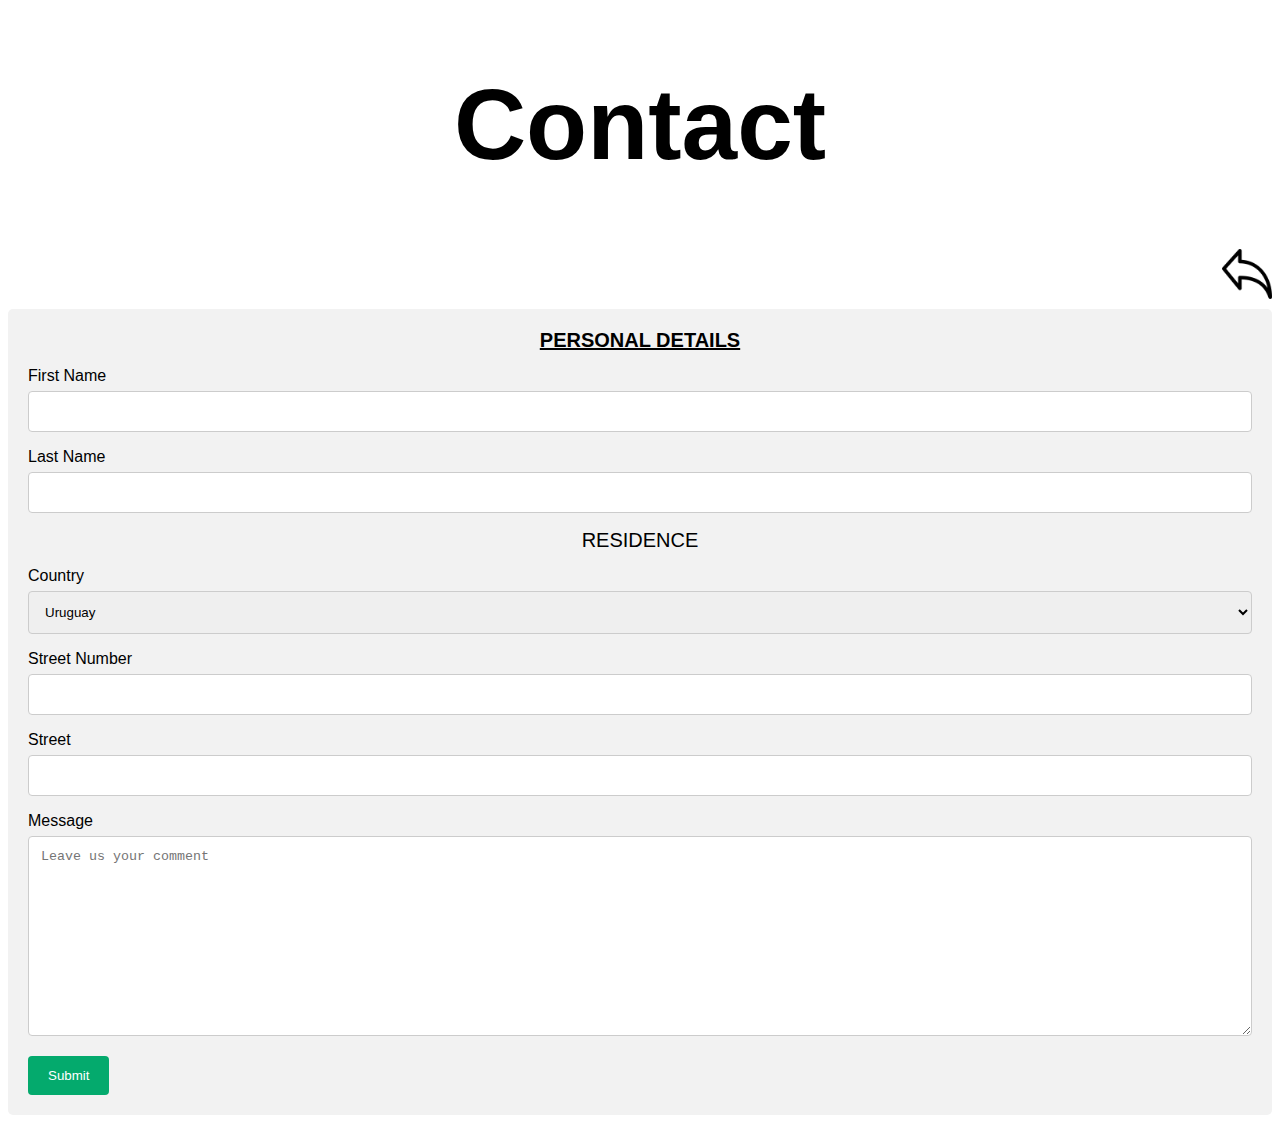
<file: Html/contact.html>
<!DOCTYPE html>
<html lang="en">
<head>
    <meta charset="UTF-8">
    <meta http-equiv="X-UA-Compatible" content="IE=edge">
    <meta name="viewport" content="width=device-width, initial-scale=1.0">
    <title>Contact</title>
    <link rel="stylesheet" href="../estilos/contact.css">
    <script src="../Javascript/contactjs.js"></script>
</head>
<body>
<section>
    <header>
        <h1>Contact</h1>
            <a href="./indexenglish.html" class="backarrow">
                <img class="imagenbackarrow" src="../imagenes/flecha de atras.png" alt="backarrow">
        </a>
    </header>
</section>
<section class="container">
    <form action="action_page.html" method="post">
        <fieldset>
            <b><u><legend>PERSONAL DETAILS</legend></u></b>
            <label for="fname">First Name
                <input type="text" name="fname" id="fname">
                <p id="fnameError" class="validfield"> Blank field</p>
            </label>
            <label for="lname">Last Name
                <input type="text" name="lname" id="lname">
                <p id="lnameError" class="validfield"> Blank field</p>
            </label>
        </fieldset>
        <fieldset>
            <legend>RESIDENCE</legend>
            <label for="Country">Country
                <select name="Country" id="country">
                    <option value="AR">Argentina</option>
                    <option value="Br">Brazil</option>
                    <option value="Ch">Chile</option>
                    <option value="Uy" selected>Uruguay</option>
                    <option value="Bl">Bolivia</option>
                    <option value="Others">Others</option>
                </select>
                <p id="countryError" class="validfield"> Blank field</p>
            </label>
            <label for="StreetNumber">Street Number
                <input type="number" name="StreetNumber" id="snumber">
                <p id="snumberError" class="validfield"> Blank field</p>
            </label>
            <label for="Street">Street
                <input type="text" name="Street" id="street">
                <p id="streetError" class="validfield"> Blank field</p>
            </label>
            <label for="message"> Message</label>
            <textarea id="message" name="message" placeholder="Leave us your comment" id="message"></textarea>
            <p id="messageError" class="validfield"> Blank field</p>
        </fieldset>
    </form>
    <button onclick="submit()">Submit</button>
</section>
</body>
</html>
</file>
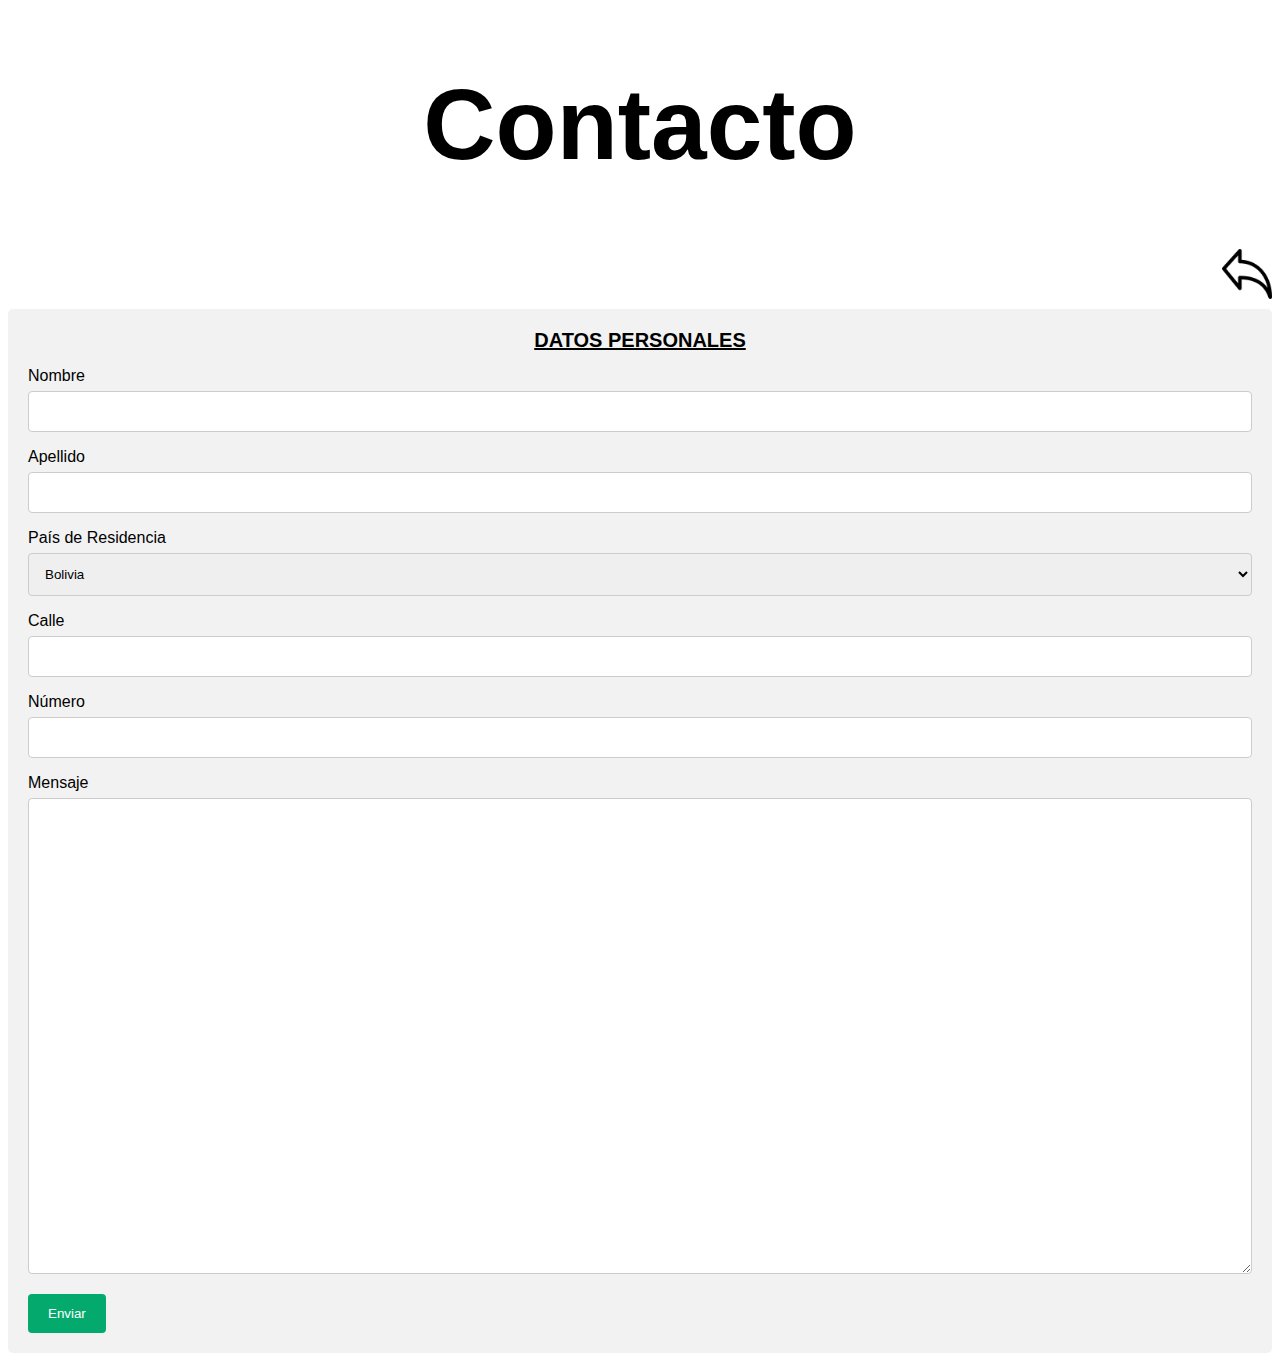
<file: Html/contacto.html>
<!DOCTYPE html>
<html lang="en">
<head>
    <meta charset="UTF-8">
    <meta http-equiv="X-UA-Compatible" content="IE=edge">
    <meta name="viewport" content="width=device-width, initial-scale=1.0">
    <title>Contacto</title>
    <link rel="stylesheet" href="../estilos/contacto.css">
    <script src="../Javascript/contactojs.js"></script>
</head>
<body>
<article>
<section>
    <header>
    <h1>Contacto</h1>
        <a href="./indexespañol.html" class="flechadeatras">
            <img class="imagenflechadeatras" src="../imagenes/flecha de atras.png" alt="flechadeatras">
    </a>
    </header>
</section>
<section class="container">
    <form action="action_page.html" method="get">
        <fieldset>
            <b><u><legend>DATOS PERSONALES</legend></u></b>
            <label for="Nombre">Nombre
                <input type="text" name="Nombre" id="Nombre">
                <p id="NombreError" class="ocultarError"> Debe ingresar datos</p>
            </label>
            <label for="Apellido">Apellido
                <input type="text" name="Apellido" id="Apellido">
                <p id="ApellidoError" class="ocultarError"> Debe ingresar datos</p>
            </label>
            <label for="Pais">País de Residencia</label>
                <select name="Pais" id="Pais">
                    <option value="AR">Argentina</option>
                    <option value="Br">Brasil</option>
                    <option value="Ch">Chile</option>
                    <option value="Uy">Uruguay</option>
                    <option value="Bl" selected>Bolivia</option>
                    <option value="Otros">Otros</option>
                </select>
                <p id="PaisError" class="ocultarError"> Debe ingresar datos</p>
            
            <label for="Calle">Calle
                <input type="text" name="Calle" id="Calle">
                <p id="CalleError" class="ocultarError"> Debe ingresar datos</p>
            </label>
            <label for="NumeroCasa">Número
                <input type="number" name="Numero" id="Numero">
                <p id="NumeroError" class="ocultarError"> Debe ingresar datos</p>
            </label>
            <label for="Mensaje"> Mensaje</label>
            <textarea id="Mensaje" name="Mensaje" placeholder="Dejanos tu comentario" cols="100" rows="30"> </textarea>
            <p id="MensajeError" class="ocultarError"> Debe ingresar datos</p>
        </fieldset>
    </form>
    <button onclick="enviar()">Enviar</button>
</section>
</article>
</body>
</html>
</file>
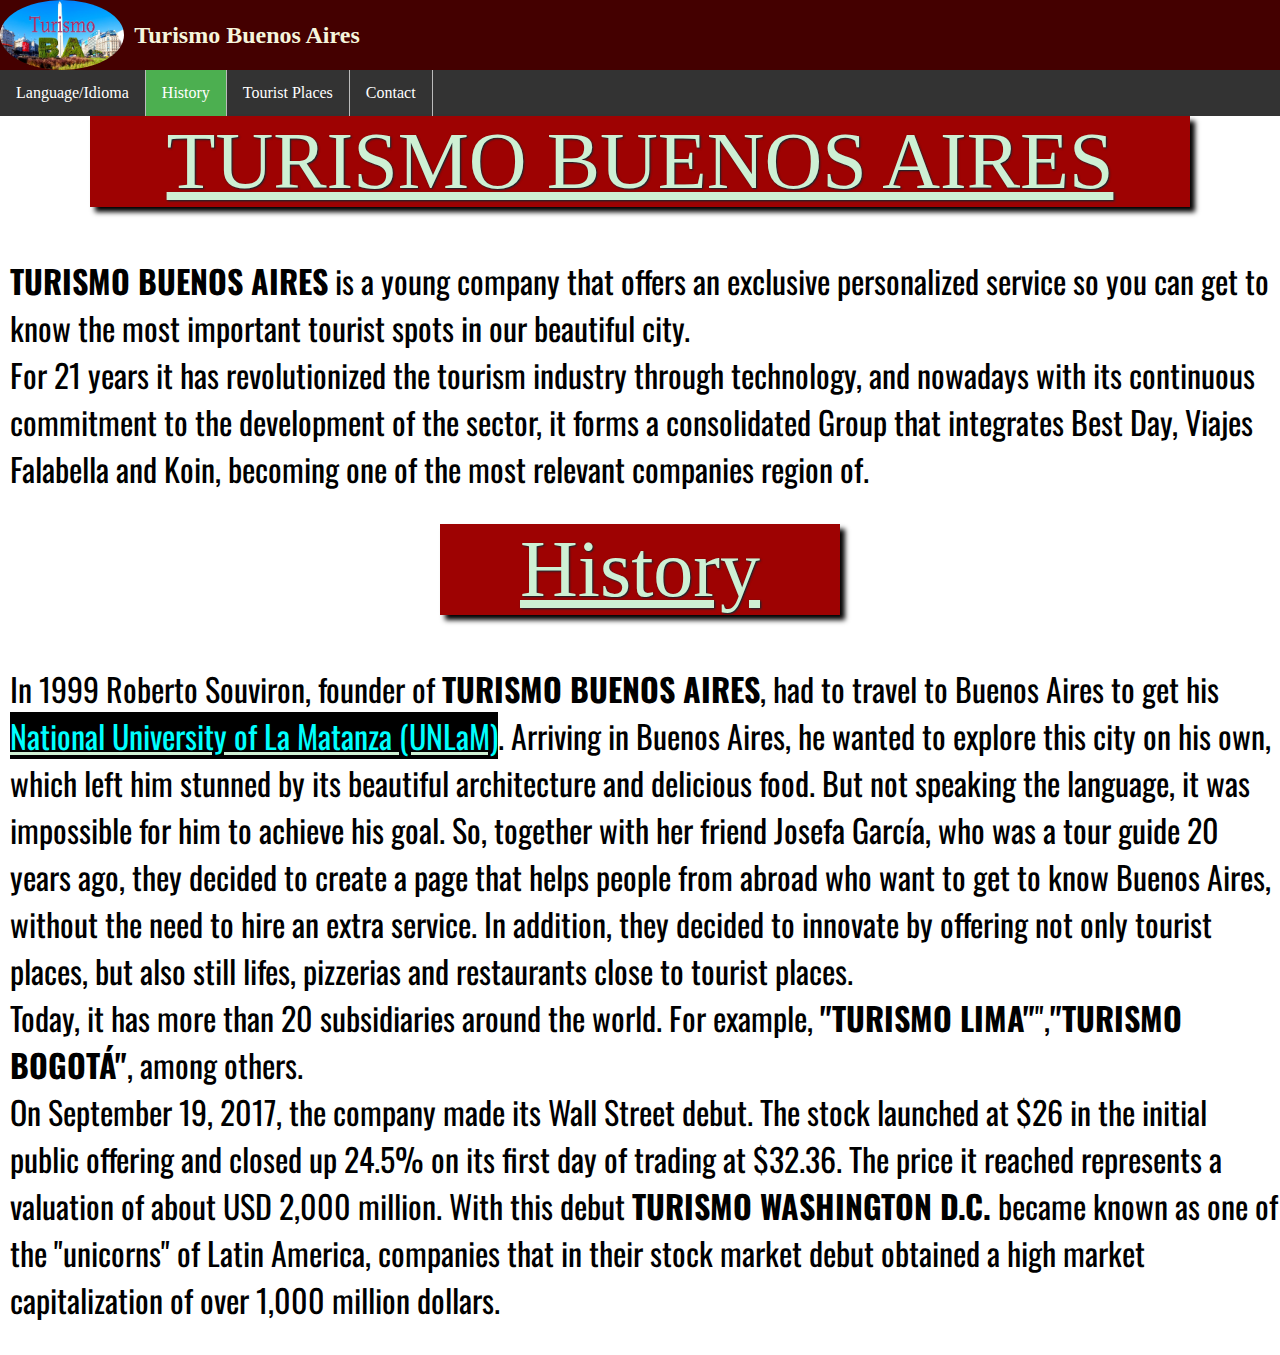
<file: Html/indexenglish.html>
<!DOCTYPE html>
<html lang="en">
<head>
    <meta charset="UTF-8">
    <meta http-equiv="X-UA-Compatible" content="IE=edge">
    <meta name="viewport" content="width=device-width, initial-scale=1.0">
    <title>Turismo Buenos Aires</title>
    <link rel="stylesheet" href="../estilos/cssindexenglish.css">
</head>
<body>
    <article>
    <section>
        <header>
            <a class="logo" href="./Index.html">
                <img class="imagenlogo" src="../imagenes/logo.jpg" alt="logo de turismo buenos aires">
            <h2>Turismo Buenos Aires</h2>
            </a>
        </header>
        <nav>
            <ul>
                <li><a alt="Language/Idioma" href="./Index.html">Language/Idioma</a></li>
                <li><a class="active" alt="History" href="./indexenglish.html">History</a></li>
                <li><a  alt="TouristPlaces" href="Tourist Places">Tourist Places</a></li>
                <li><a alt="Contact" href="../Html/contact.html">Contact</a></li>
            </ul>
        </nav>
    </section>
    <section>
        <u><h1 id="turismobuenosaires">TURISMO BUENOS AIRES</h1></u>
            <p>
            <b>TURISMO BUENOS AIRES</b> is a young company that offers an exclusive personalized service so you can get to know the most important tourist spots in our beautiful city. <br> 
            For 21 years it has revolutionized the tourism industry through technology, and nowadays with its continuous commitment to the development of the sector, it forms a consolidated Group that integrates Best Day, Viajes Falabella and Koin, becoming one of the most relevant companies region of.
            </p>    
        <u><h1 id="history">History</h1></u>
            <p>
                In 1999 Roberto Souviron, founder of <b>TURISMO BUENOS AIRES</b>, had to travel to Buenos Aires to get his <u><a class="linkunlam" href=https://en.wikipedia.org/wiki/National_University_of_La_Matanza target="_blank">National University of La Matanza (UNLaM)</a></u>. Arriving in Buenos Aires, he wanted to explore this city on his own, which left him stunned by its beautiful architecture and delicious food. But not speaking the language, it was impossible for him to achieve his goal. So, together with her friend Josefa García, who was a tour guide 20 years ago, they decided to create a page that helps people from abroad who want to get to know Buenos Aires, without the need to hire an extra service. In addition, they decided to innovate by offering not only tourist places, but also still lifes, pizzerias and restaurants close to tourist places.<br>
                Today, it has more than 20 subsidiaries around the world. For example, <B>"TURISMO LIMA"</B>",<B>"TURISMO BOGOTÁ"</B>, among others. <br>
                On September 19, 2017, the company made its Wall Street debut. The stock launched at $26 in the initial public offering and closed up 24.5% on its first day of trading at $32.36. The price it reached represents a valuation of about USD 2,000 million. With this debut <b>TURISMO WASHINGTON D.C.</b> became known as one of the "unicorns" of Latin America, companies that in their stock market debut obtained a high market capitalization of over 1,000 million dollars.
            </p>
    </section>
    </article>
</body>
</html>
</file>
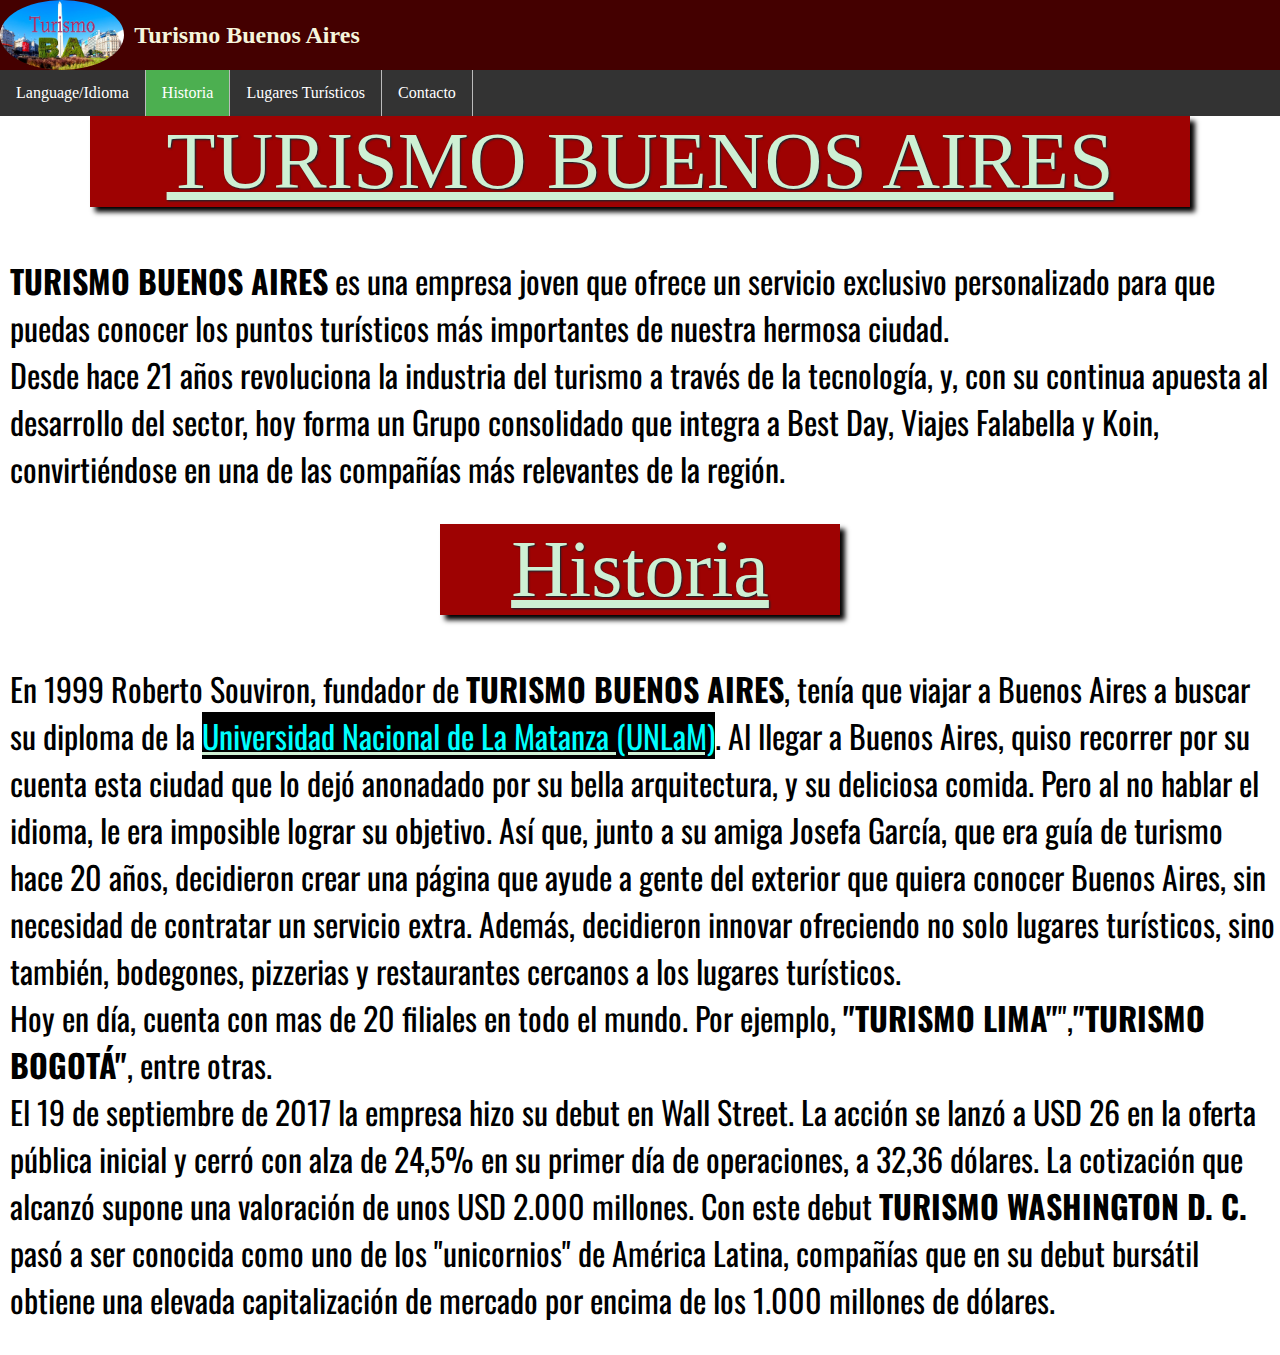
<file: Html/indexespañol.html>
<!DOCTYPE html>
<html lang="en">
<head>
    <meta charset="UTF-8">
    <meta http-equiv="X-UA-Compatible" content="IE=edge">
    <meta name="viewport" content="width=device-width, initial-scale=1.0">
    <title>Turismo Buenos Aires</title>
    <link rel="stylesheet" href="../estilos/cssindexespañol.css">
</head>
<body>
    <article>
    <section>
        <header>
            <a class="logo" href="./Index.html">
                <img class="imagenlogo" src="../imagenes/logo.jpg" alt="logo de turismo buenos aires">
            <h2>Turismo Buenos Aires</h2>
            </a>
        </header>
        <nav>
            <ul>
                <li><a alt="language/idioma" href="./Index.html">Language/Idioma</a></li>
                <li><a class="active" alt="Historia" href="./indexespañol.html">Historia</a></li>
                <li><a alt="lugaresturisticos" href="./lugaresturisticos.html">Lugares Turísticos</a></li>
                <li><a alt="contacto" href="./contacto.html" >Contacto</a></li>
                
            </ul>
        </nav>
    </section>
    <section>
        <u><h1 id="turismobuenosaires">TURISMO BUENOS AIRES</h1></u>
            <p>
            <b>TURISMO BUENOS AIRES</b> es una empresa joven que ofrece un servicio exclusivo personalizado para que puedas conocer los puntos turísticos más importantes de nuestra hermosa ciudad.<br>
            Desde hace 21 años revoluciona la industria del turismo a través de la tecnología, y, con su continua apuesta al desarrollo del sector, hoy forma un Grupo consolidado que integra a Best Day, Viajes Falabella y Koin, convirtiéndose en una de las compañías más relevantes de la región.
            </p>    
        <u><h1 id="historia">Historia</h1></u>
            <p>
            En 1999 Roberto Souviron, fundador de <b>TURISMO BUENOS AIRES</b>, tenía que viajar a Buenos Aires a buscar su diploma de la <u><a class="linkunlam" href="https://es.wikipedia.org/wiki/Universidad_Nacional_de_La_Matanza#:~:text=La%20Universidad%20Nacional%20de%20La,del%20partido%20de%20La%20Matanza.&text=Financieramente%20depende%20del%20Estado%20nacional,toda%20Universidad%20Nacional%2C%20es%20aut%C3%B3noma." target="_blank">Universidad Nacional de La Matanza (UNLaM)</a></u>. Al llegar a Buenos Aires, quiso recorrer por su cuenta esta ciudad que lo dejó anonadado por su bella arquitectura, y su deliciosa comida. Pero al no hablar el idioma, le era imposible lograr su objetivo. Así que, junto a su amiga Josefa García, que era guía de turismo hace 20 años, decidieron crear una página que ayude a gente del exterior que quiera conocer Buenos Aires, sin necesidad de contratar un servicio extra. Además, decidieron innovar ofreciendo no solo lugares turísticos, sino también, bodegones, pizzerias y restaurantes cercanos a los lugares turísticos.<br>
            Hoy en día, cuenta con mas de 20 filiales en todo el mundo. Por ejemplo, <B>"TURISMO LIMA"</B>",<B>"TURISMO BOGOTÁ"</B>, entre otras. <br>
            El 19 de septiembre de 2017 la empresa hizo su debut en Wall Street. La acción se lanzó a USD 26 en la oferta pública inicial y cerró con alza de 24,5% en su primer día de operaciones, a 32,36 dólares. La cotización que alcanzó supone una valoración de unos USD 2.000 millones. Con este debut <b>TURISMO WASHINGTON D. C.</b> pasó a ser conocida como uno de los "unicornios" de América Latina, compañías que en su debut bursátil obtiene una elevada capitalización de mercado por encima de los 1.000 millones de dólares.
            </p>
    </section>
    </article>
</body>
</html>
</file>
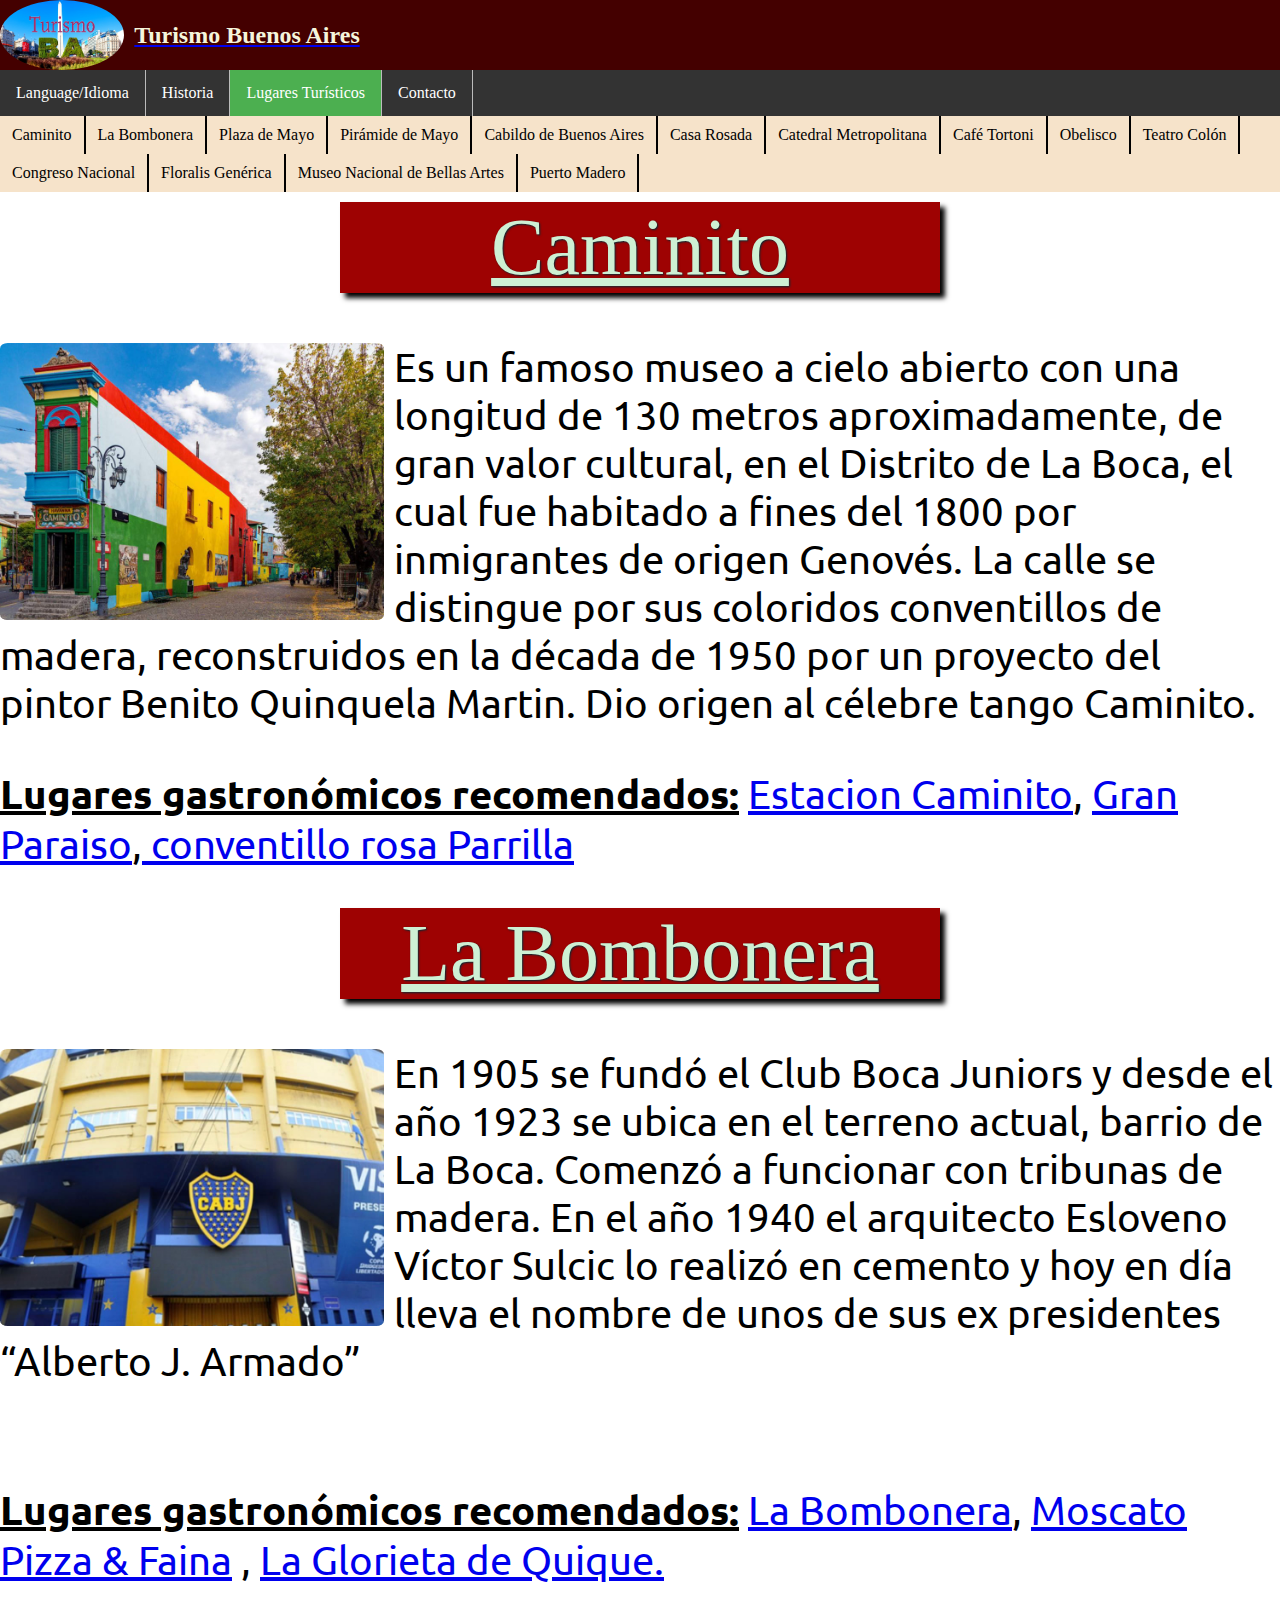
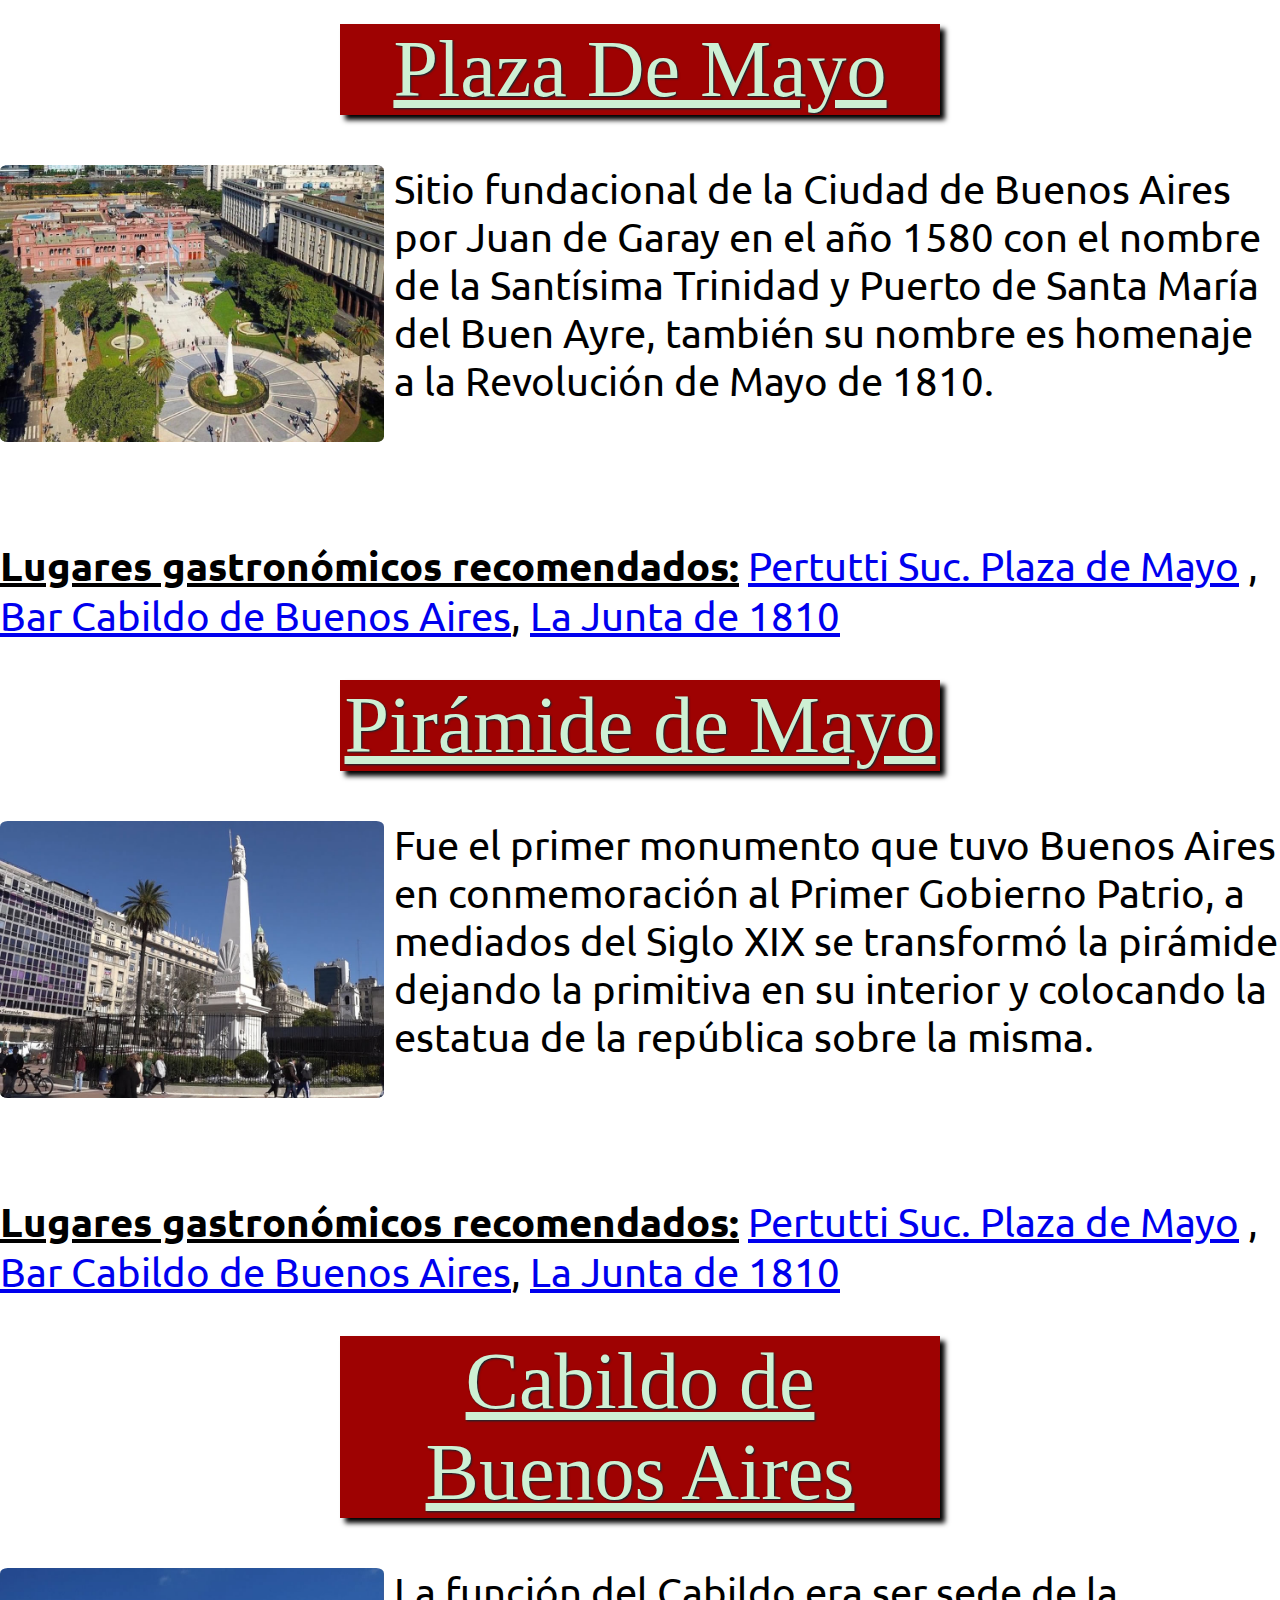
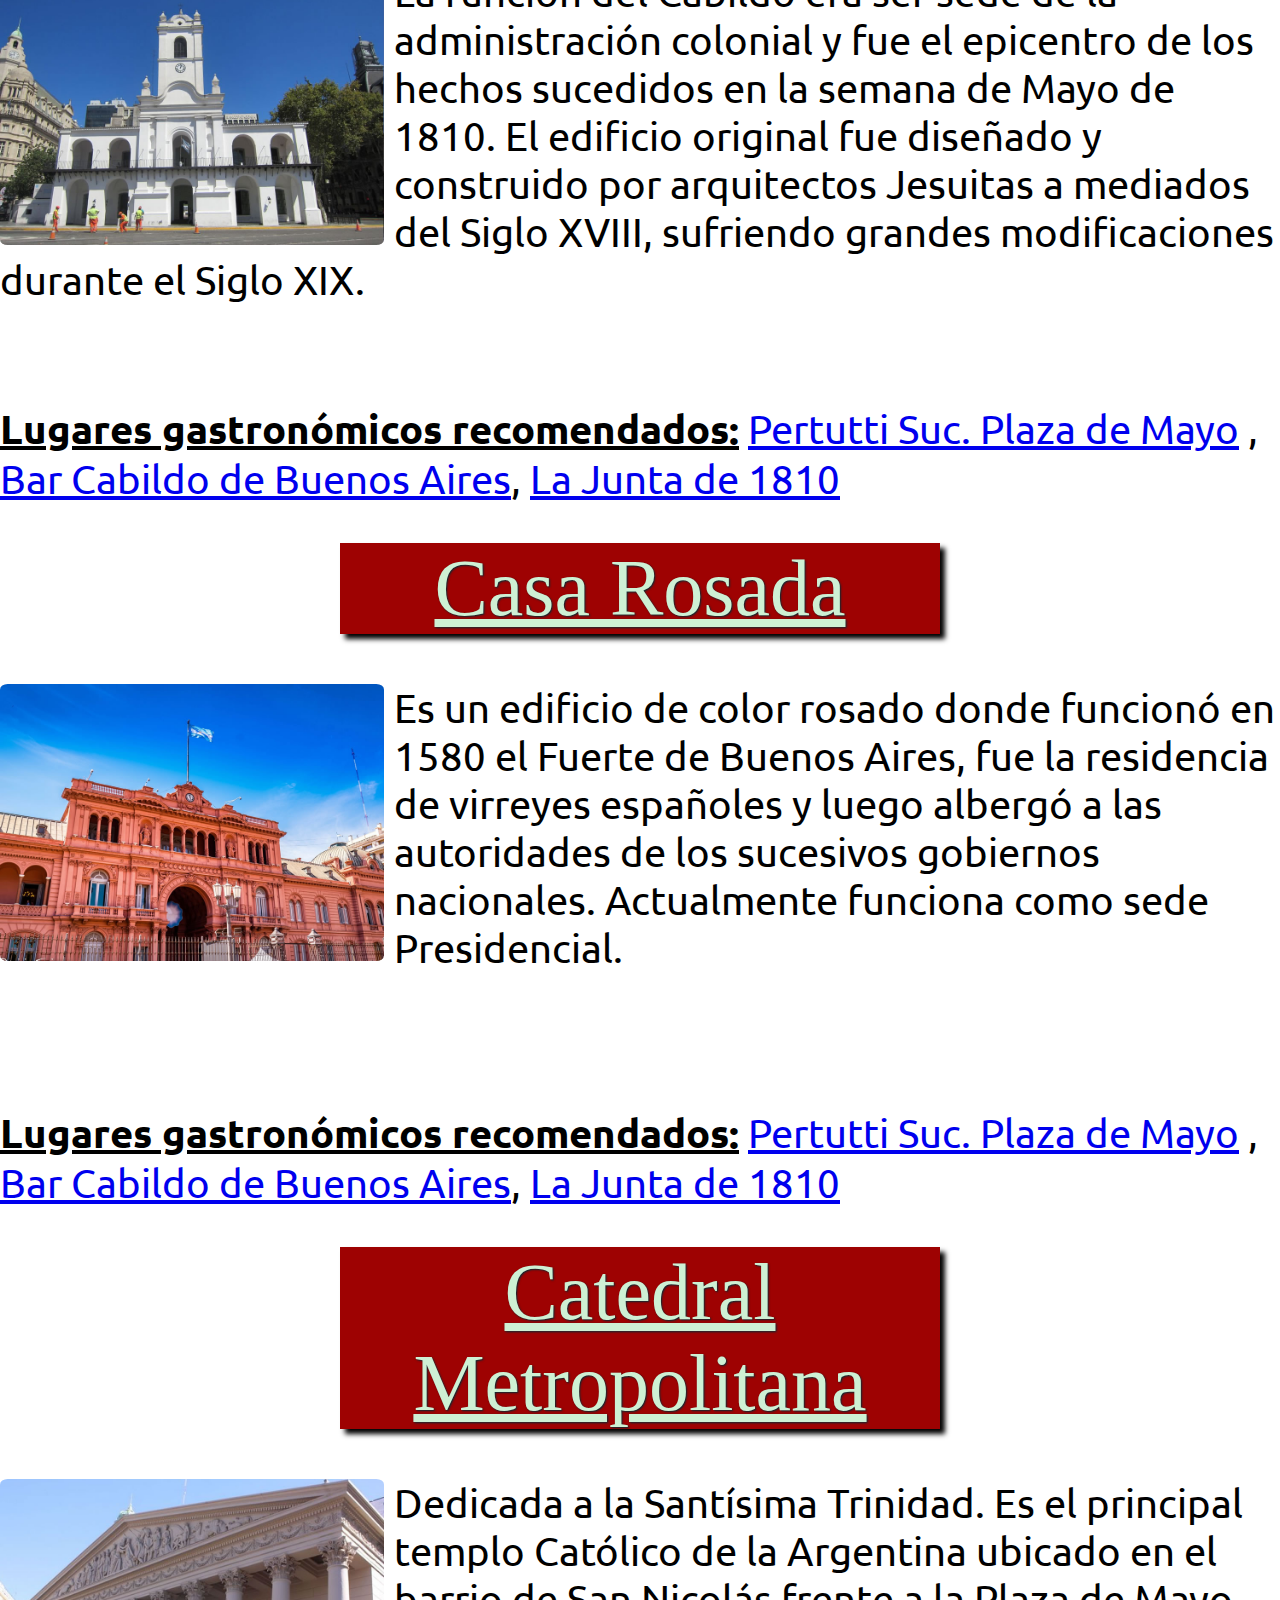
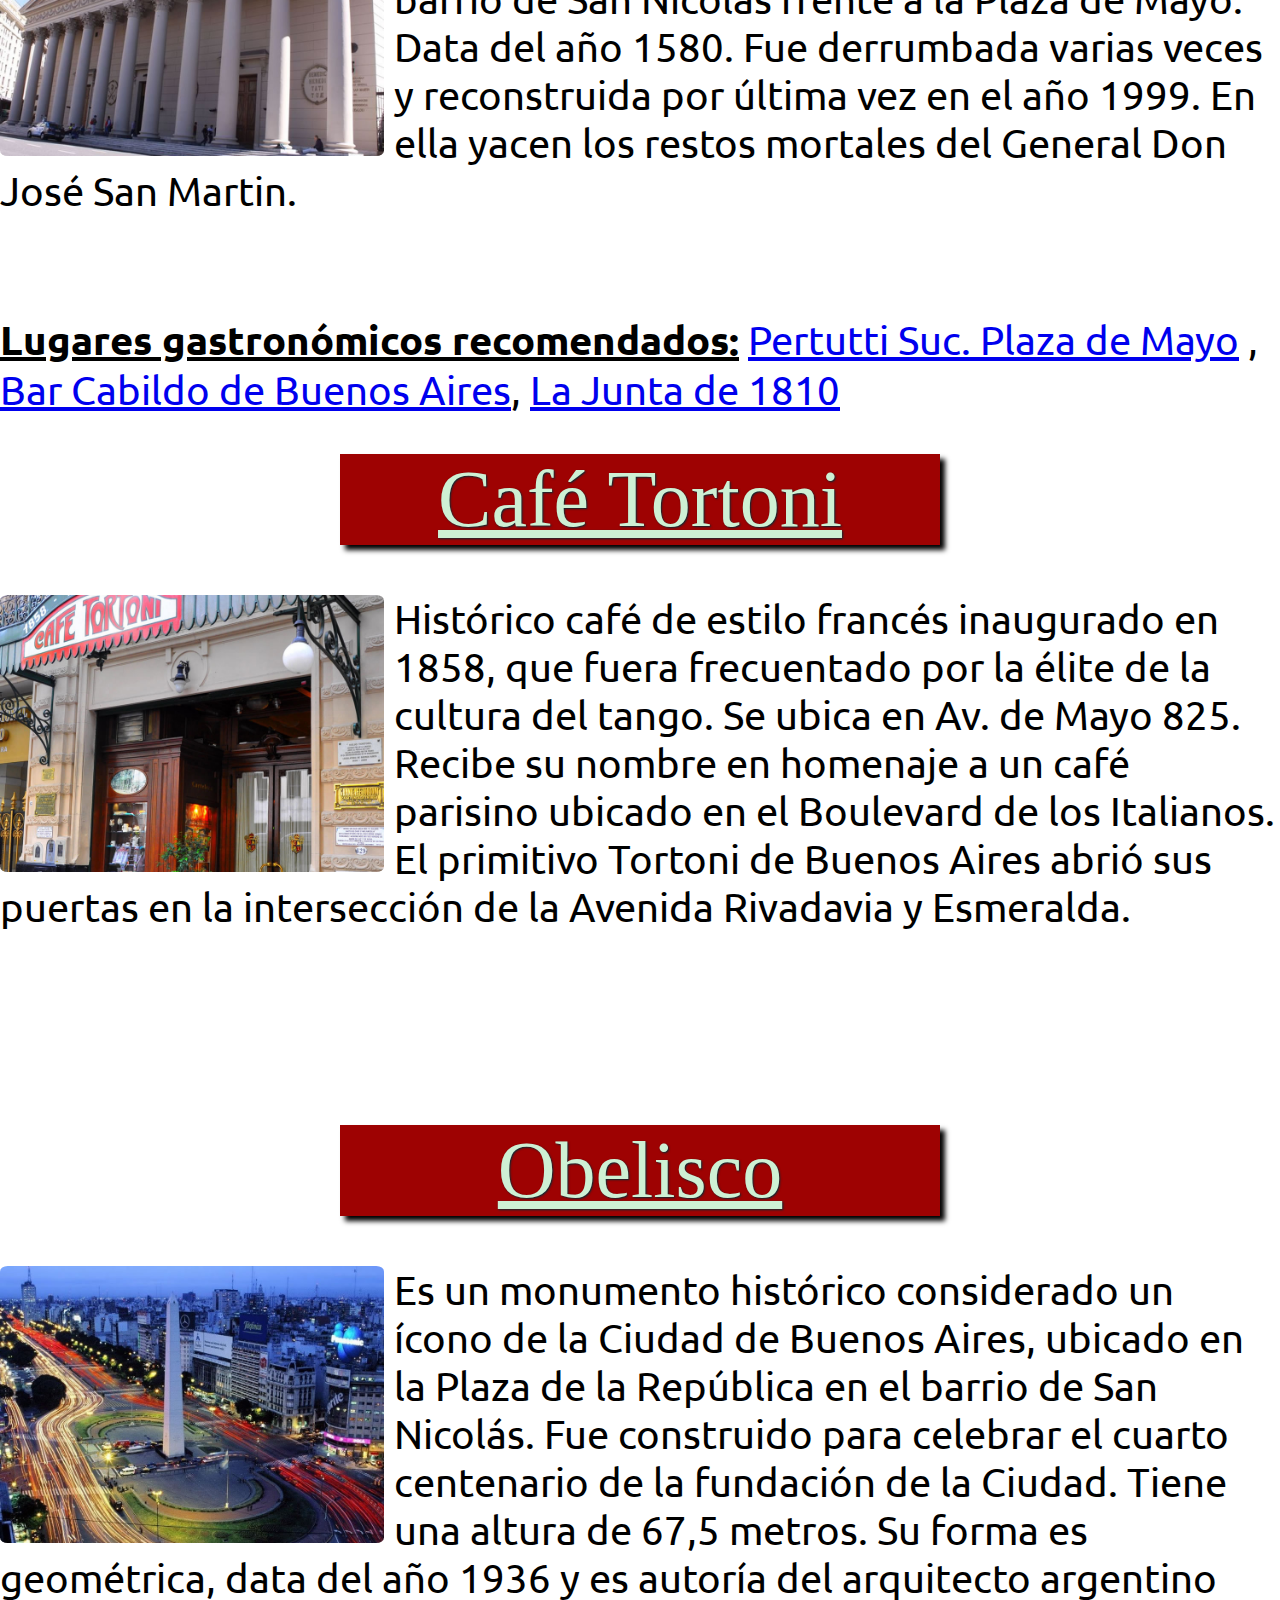
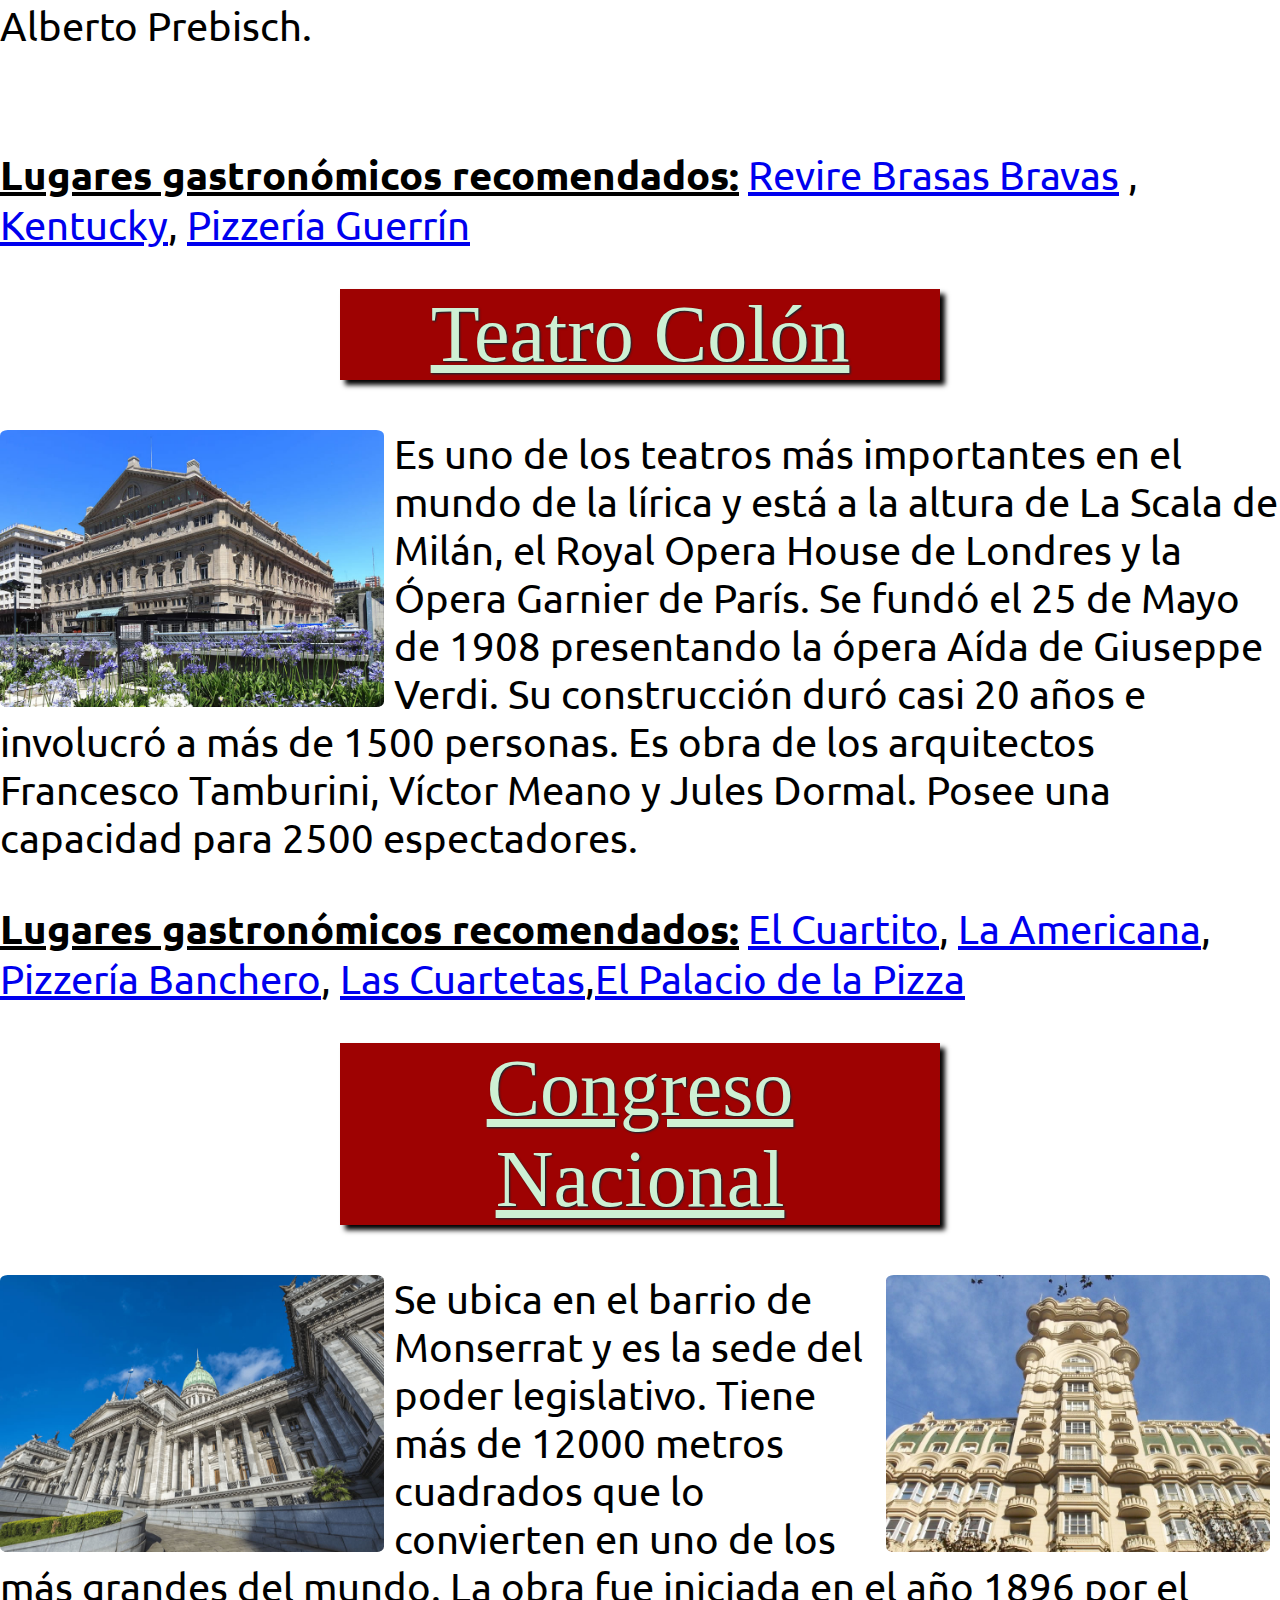
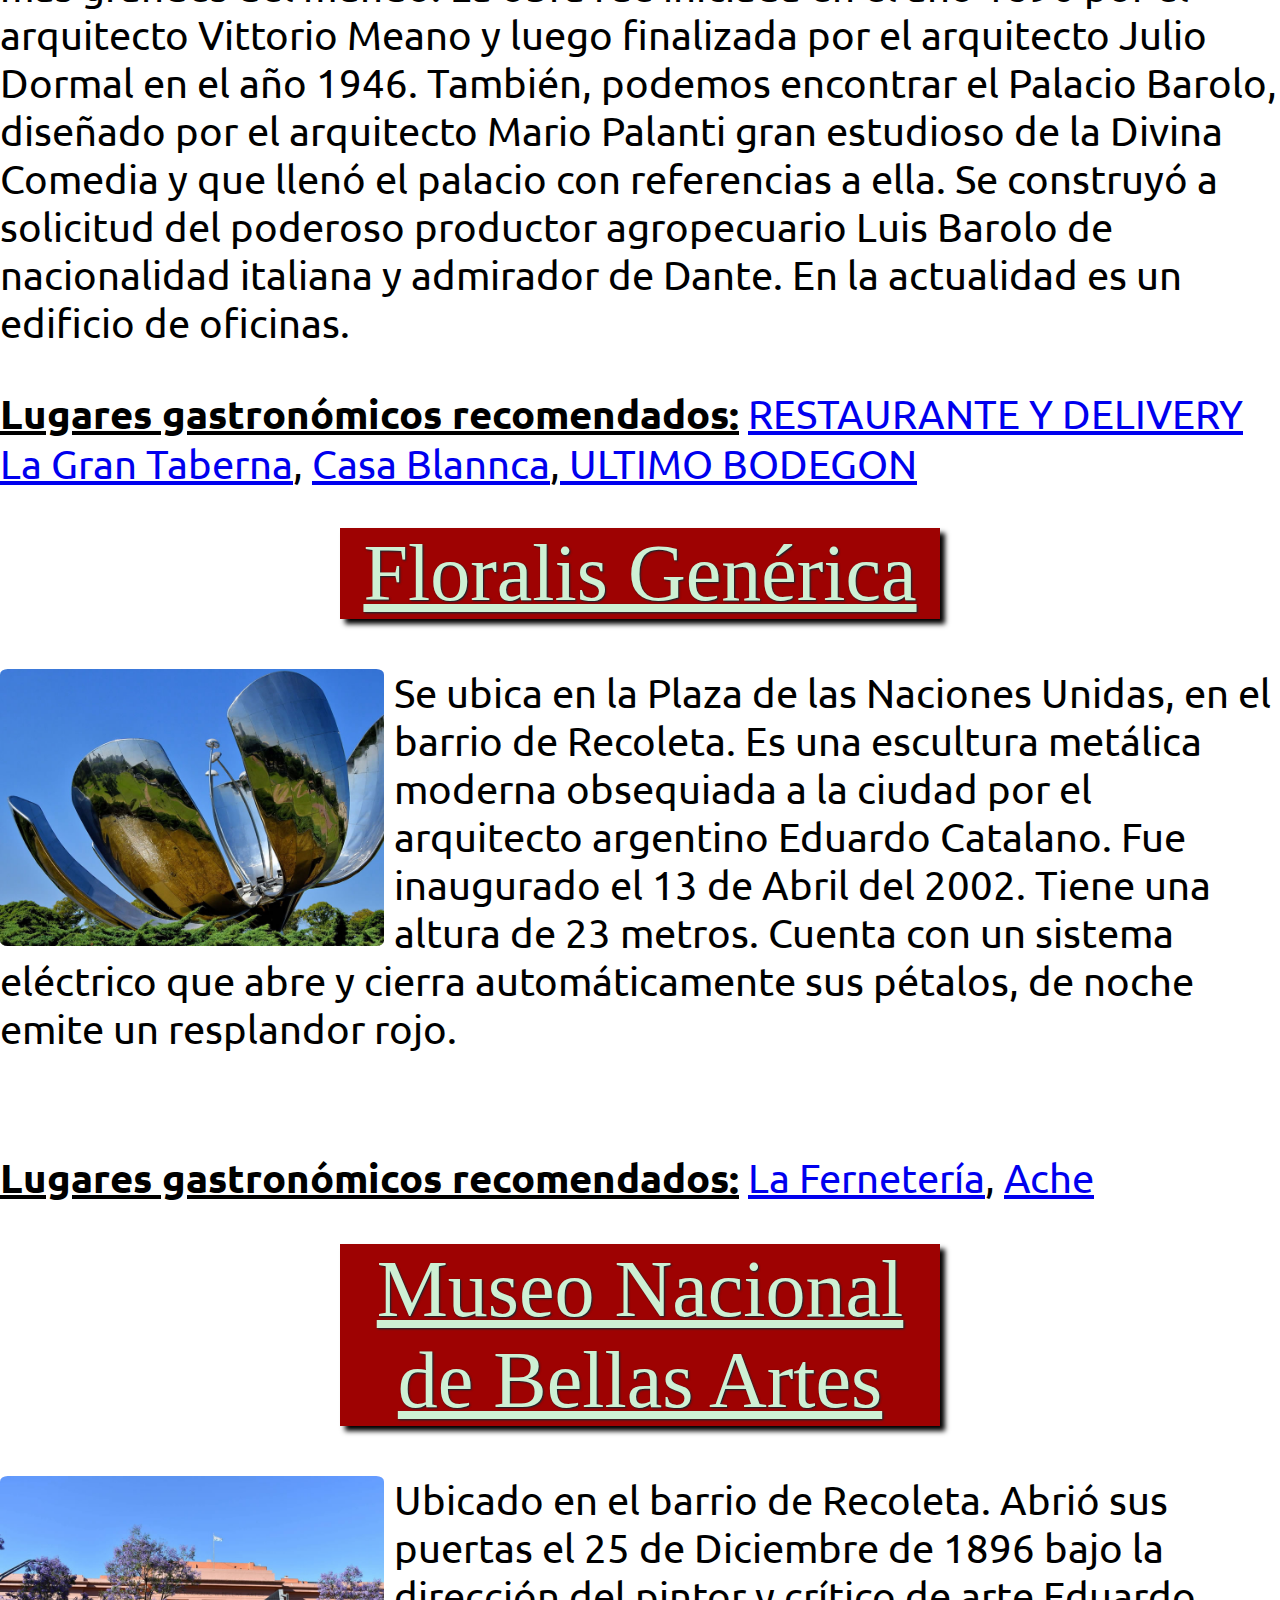
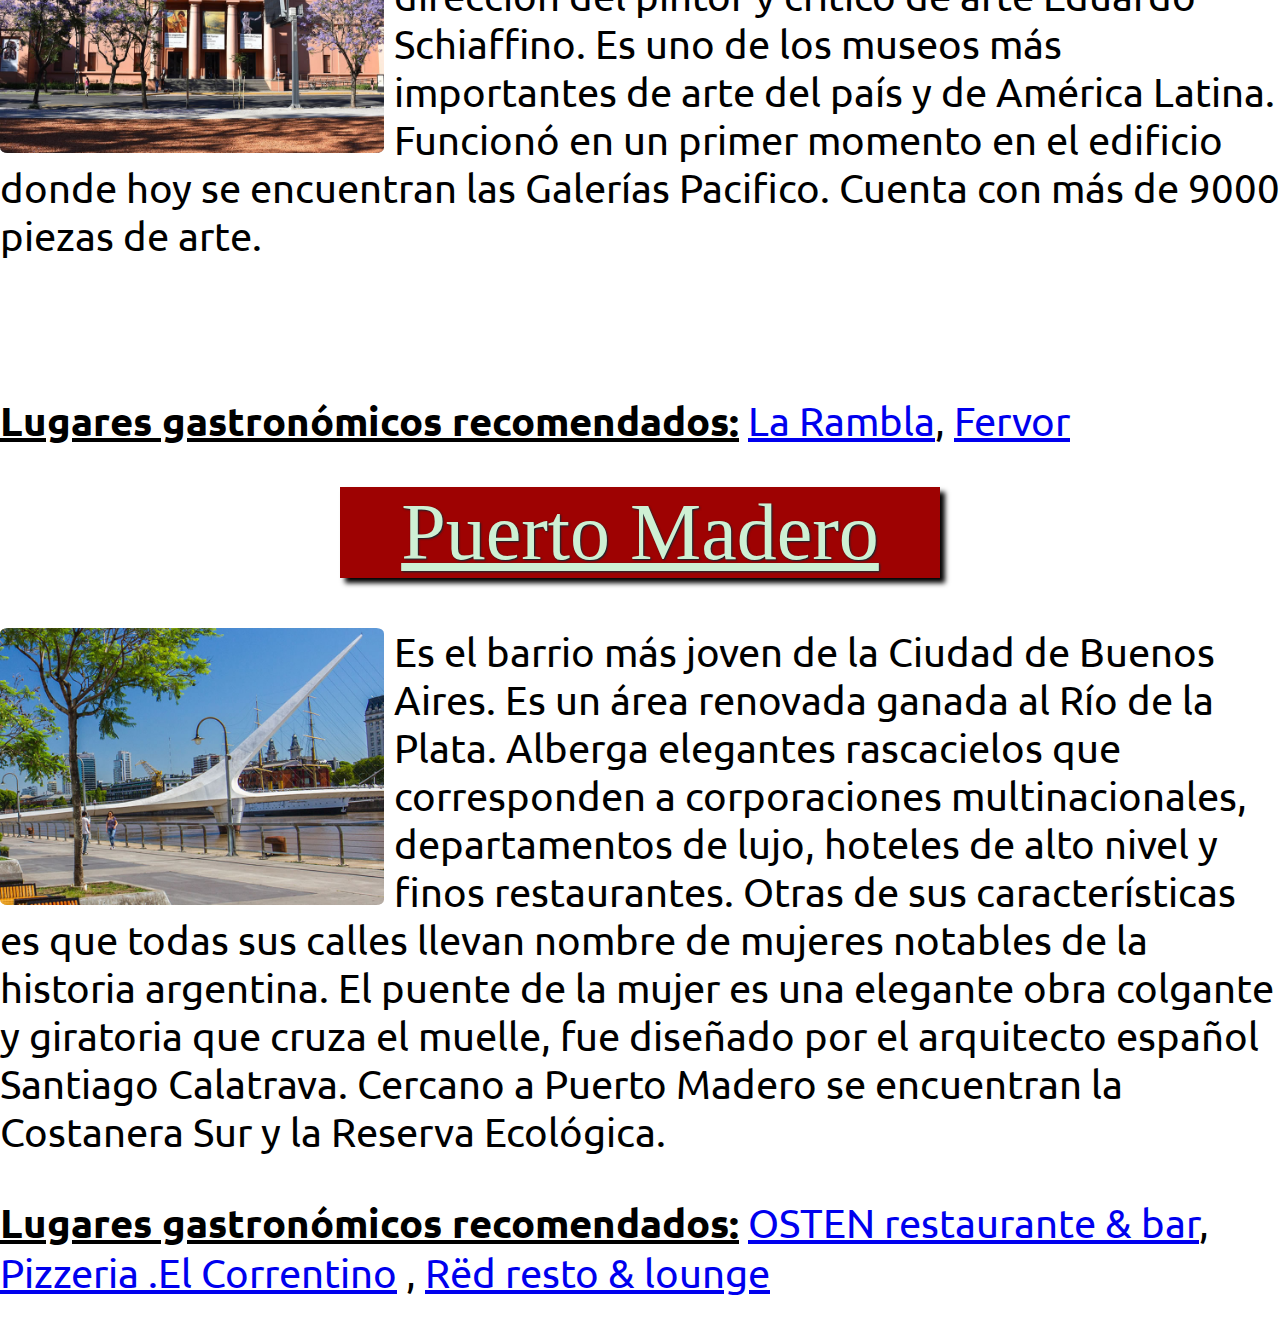
<file: Html/lugaresturisticos.html>
<!DOCTYPE html>
<html lang="en">
<head>
    <meta charset="UTF-8">
    <meta http-equiv="X-UA-Compatible" content="IE=edge">
    <meta name="viewport" content="width=device-width, initial-scale=1.0">
    <title>Lugares Turisticos</title>
    <link rel="stylesheet" href="../estilos/lugaresturisticos.css">
</head>
<body>
    <article>
        <section>
            <header>
                <a class="logo" href="./Index.html">
                    <img class="imagenlogo" src="../imagenes/logo.jpg" alt="logo de turismo buenos aires">
                <h2 id="turismobuenosaires">Turismo Buenos Aires</h2>
                </a>
            </header>
            <nav>
                <ul id="opciones">
                    <li id="liopciones"><a  alt="language/idioma" href="./Index.html">Language/Idioma</a></li>
                    <li id="liopciones"><a  alt="Historia" href="./indexespañol.html">Historia</a></li>
                    <li id="liopciones"><a class="active" alt="lugaresturisticos" href="./lugaresturisticos.html">Lugares Turísticos</a></li>
                    <li id="liopciones"><a alt="contacto" href="./contacto.html" >Contacto</a></li>
                </ul>
            </nav>
        </section>
        <section>
            <ul class="ulhipervinculo">
                <li class="lihipervinculo"><a href="#caminito">Caminito</a></li>
                <li class="lihipervinculo"><a href="#labombonera">La Bombonera</a></li>
                <li class="lihipervinculo"><a href="#plazademayo">Plaza de Mayo</a></li>
                <li class="lihipervinculo"><a href="#piramidedemayo">Pirámide de Mayo</a></li>
                <li class="lihipervinculo"><a href="#cabildodebsas">Cabildo de Buenos Aires</a></li>
                <li class="lihipervinculo"><a href="#casarosada">Casa Rosada</a></li>
                <li class="lihipervinculo"><a href="#catedral">Catedral Metropolitana</a></li>
                <li class="lihipervinculo"><a href="#cafe">Café Tortoni</a></li>
                <li class="lihipervinculo"><a href="#obelisco">Obelisco</a></li>
                <li class="lihipervinculo"><a href="#teatrocolon">Teatro Colón</a></li>
                <li class="lihipervinculo"><a href="#congresonacional">Congreso Nacional</a></li>
                <li class="lihipervinculo"><a href="#floralisgenerica">Floralis Genérica</a></li>
                <li class="lihipervinculo"><a href="#museo">Museo Nacional de Bellas Artes</a></li>
                <li class="lihipervinculo"><a href="#puertomadero">Puerto Madero</a></li>
            </ul>
        </section>
        <section id="caminito" class="titulo">
            <h1><u>Caminito</u></h1>
            <img src="../imagenes/Caminito.jpg" alt="caminito" class="imagenes">
            <p>Es un famoso museo a cielo abierto con una longitud de 130 metros aproximadamente, de gran valor cultural, en el Distrito de La Boca, el cual fue habitado a fines del 1800 por inmigrantes de origen Genovés. La calle se distingue por sus coloridos conventillos de madera, reconstruidos en la década de 1950 por un proyecto del pintor Benito Quinquela Martin. Dio origen al célebre tango Caminito.</p>
            <p><u><b>Lugares gastronómicos recomendados:</b></u> <a href="https://www.google.com/maps/place/Estaci%C3%B3n+Caminito/@-34.6393245,-58.3632279,19z/data=!4m13!1m7!3m6!1s0x95a334b0f8639693:0x9ee9f7e4b5eeaf14!2sCaminito,+Buenos+Aires!3b1!8m2!3d-34.6393256!4d-58.3626807!3m4!1s0x0:0x2d7267ae900de1bf!8m2!3d-34.6392171!4d-58.3638408" target="_blank">Estacion Caminito</a>,
                <a href="https://www.google.com/maps/place/Gran+Paraiso/@-34.6393245,-58.3632279,19z/data=!4m13!1m7!3m6!1s0x95a334b0f8639693:0x9ee9f7e4b5eeaf14!2sCaminito,+Buenos+Aires!3b1!8m2!3d-34.6393256!4d-58.3626807!3m4!1s0x0:0xbbffdaf3f290d4ae!8m2!3d-34.6394616!4d-58.3634244" target="_blank"> Gran Paraiso</a>,<a href="https://www.google.com/maps/place/El+conventillo+rosa+Parrilla/@-34.6395311,-58.3622155,17.5z/data=!4m13!1m7!3m6!1s0x95a334b0f8639693:0x9ee9f7e4b5eeaf14!2sCaminito,+Buenos+Aires!3b1!8m2!3d-34.6393256!4d-58.3626807!3m4!1s0x0:0xffffed0acf351fa3!8m2!3d-34.6402923!4d-58.3629992" target="_blank"> conventillo rosa Parrilla</a></p>
        </section>
        <section id="labombonera" class="titulo">
            <h1><u> La Bombonera</u></h1>
            <img src="../imagenes/labombonera.jpg" alt="labombonera" class="imagenes">
            <p>En 1905 se fundó el Club Boca Juniors y desde el año 1923 se ubica en el terreno actual, barrio de La Boca. Comenzó a funcionar con tribunas de madera. En el año 1940 el arquitecto Esloveno Víctor Sulcic lo realizó en cemento y hoy en día lleva el nombre de unos de sus ex presidentes “Alberto J. Armado”</p>
            <br>
            <p><u><b>Lugares gastronómicos recomendados:</b></u> <a href="https://www.google.com/maps/place/La+Bombonera/@-34.6366195,-58.3648207,17z/data=!4m12!1m6!3m5!1s0x0:0x1ca5b2748858b40d!2sEstadio+Alberto+J.+Armando!8m2!3d-34.6356109!4d-58.3647563!3m4!1s0x0:0xc65dcf6eec397043!8m2!3d-34.6380361!4d-58.3663094" target="_blank">La Bombonera</a>, <a href="https://www.google.com/maps/place/Moscato+Pizza+%26+Faina/@-34.6342686,-58.3641235,17.75z/data=!4m5!3m4!1s0x95a3353e4dee2979:0x3e7e43fddb9e47!8m2!3d-34.6339497!4d-58.3635301" target="_blank">Moscato Pizza & Faina</a> , <a href="https://www.google.com/maps/place/La+Glorieta+de+Quique./@-34.633664,-58.3645585,17z/data=!4m5!3m4!1s0x0:0x120babbca55ceb26!8m2!3d-34.6368232!4d-58.3648814" target="_blank">La Glorieta de Quique.</a></p>
            
        </section>
        <section id="plazademayo" class="titulo">
            <h1><u>Plaza De Mayo</u></h1>
            <img src="../imagenes/plazademayo.jpg" alt="plazademayo" class="imagenes">
            <p>Sitio fundacional de la Ciudad de Buenos Aires por Juan de Garay en el año 1580 con el nombre de la Santísima Trinidad y Puerto de Santa María del Buen Ayre, también su nombre es homenaje a la Revolución de Mayo de 1810.</p>
            <br>
            <br>
            <br>
            <p><u><b>Lugares gastronómicos recomendados:</b></u> <a href="https://www.google.com/maps/place/Pertutti+Suc.+Plaza+de+Mayo/@-34.6081416,-58.3731227,18.25z/data=!3m1!5s0x95bccad369122167:0x20ba5b7e5f101225!4m12!1m6!3m5!1s0x95bccadb57fd1e5f:0xcc737c4eb0a8614b!2sPlaza+de+Mayo!8m2!3d-34.6083667!4d-58.3722832!3m4!1s0x95bccb68fb30e23b:0xb584a8a55cdf420f!8m2!3d-34.609234!4d-58.373336" target="_blank">Pertutti Suc. Plaza de Mayo</a> , <a href="https://www.google.com/maps/place/Bar+Cabildo+de+Buenos+Aires/@-34.60813,-58.3734684,18z/data=!4m12!1m6!3m5!1s0x95bccadb57fd1e5f:0xcc737c4eb0a8614b!2sPlaza+de+Mayo!8m2!3d-34.6083667!4d-58.3722832!3m4!1s0x0:0x5855f7c456379122!8m2!3d-34.6090992!4d-58.3747547" target="_blank">Bar Cabildo de Buenos Aires</a>, <a href="https://www.google.com/maps/place/La+Junta+de+1810/@-34.60843,-58.375578,15z/data=!4m5!3m4!1s0x0:0x6b5bf36c6dd3490f!8m2!3d-34.6084907!4d-58.3755726" target="_blank">La Junta de 1810</a></p>
        </section>
        <section id="piramidedemayo" class="titulo">
            <h1><u>Pirámide de Mayo</u></h1>
            <img src="../imagenes/piramidedemayo.jpg" alt="piramidedemayo" class="imagenes">
            <p>Fue el primer monumento que tuvo Buenos Aires en conmemoración al Primer Gobierno Patrio, a mediados del Siglo XIX se transformó la pirámide dejando la primitiva en su interior y colocando la estatua de la república sobre la misma.</p>
            <br>
            <br>
            <br> 
            <p><u><b>Lugares gastronómicos recomendados:</b></u> <a href="https://www.google.com/maps/place/Pertutti+Suc.+Plaza+de+Mayo/@-34.6081416,-58.3731227,18.25z/data=!3m1!5s0x95bccad369122167:0x20ba5b7e5f101225!4m12!1m6!3m5!1s0x95bccadb57fd1e5f:0xcc737c4eb0a8614b!2sPlaza+de+Mayo!8m2!3d-34.6083667!4d-58.3722832!3m4!1s0x95bccb68fb30e23b:0xb584a8a55cdf420f!8m2!3d-34.609234!4d-58.373336" target="_blank">Pertutti Suc. Plaza de Mayo</a> , <a href="https://www.google.com/maps/place/Bar+Cabildo+de+Buenos+Aires/@-34.60813,-58.3734684,18z/data=!4m12!1m6!3m5!1s0x95bccadb57fd1e5f:0xcc737c4eb0a8614b!2sPlaza+de+Mayo!8m2!3d-34.6083667!4d-58.3722832!3m4!1s0x0:0x5855f7c456379122!8m2!3d-34.6090992!4d-58.3747547" target="_blank">Bar Cabildo de Buenos Aires</a>, <a href="https://www.google.com/maps/place/La+Junta+de+1810/@-34.60843,-58.375578,15z/data=!4m5!3m4!1s0x0:0x6b5bf36c6dd3490f!8m2!3d-34.6084907!4d-58.3755726" target="_blank">La Junta de 1810</a></p>
        </section>
        <section id="cabildodebsas" class="titulo">
            <h1><u>Cabildo de Buenos Aires</u></h1>
                <img src="../imagenes/Cabildo de Buenos Aires.jpg" alt="cabildodebsas" class="imagenes">
                <p>La función del Cabildo era ser sede de la administración colonial y fue el epicentro de los hechos sucedidos en la semana de Mayo de 1810. El edificio original fue diseñado y construido por arquitectos Jesuitas a mediados del Siglo XVIII, sufriendo grandes modificaciones durante el Siglo XIX.</p>  
                <br>
                <p><u><b>Lugares gastronómicos recomendados:</b></u> <a href="https://www.google.com/maps/place/Pertutti+Suc.+Plaza+de+Mayo/@-34.6081416,-58.3731227,18.25z/data=!3m1!5s0x95bccad369122167:0x20ba5b7e5f101225!4m12!1m6!3m5!1s0x95bccadb57fd1e5f:0xcc737c4eb0a8614b!2sPlaza+de+Mayo!8m2!3d-34.6083667!4d-58.3722832!3m4!1s0x95bccb68fb30e23b:0xb584a8a55cdf420f!8m2!3d-34.609234!4d-58.373336" target="_blank">Pertutti Suc. Plaza de Mayo</a> , <a href="https://www.google.com/maps/place/Bar+Cabildo+de+Buenos+Aires/@-34.60813,-58.3734684,18z/data=!4m12!1m6!3m5!1s0x95bccadb57fd1e5f:0xcc737c4eb0a8614b!2sPlaza+de+Mayo!8m2!3d-34.6083667!4d-58.3722832!3m4!1s0x0:0x5855f7c456379122!8m2!3d-34.6090992!4d-58.3747547" target="_blank">Bar Cabildo de Buenos Aires</a>, <a href="https://www.google.com/maps/place/La+Junta+de+1810/@-34.60843,-58.375578,15z/data=!4m5!3m4!1s0x0:0x6b5bf36c6dd3490f!8m2!3d-34.6084907!4d-58.3755726" target="_blank">La Junta de 1810</a></p>
        </section>
        <section id="casarosada" class="titulo">
            <h1><u>Casa Rosada</u></h1>
                <img src="../imagenes/Casa Rosada.jpg" alt="casarosada" class="imagenes">
                <p>Es un edificio de color rosado donde funcionó en 1580 el Fuerte de Buenos Aires, fue la residencia de virreyes españoles y luego albergó a las autoridades de los sucesivos gobiernos nacionales. Actualmente funciona como sede Presidencial.</p>  
                <br>
                <br>
                <br>
                <p><u><b>Lugares gastronómicos recomendados:</b></u> <a href="https://www.google.com/maps/place/Pertutti+Suc.+Plaza+de+Mayo/@-34.6081416,-58.3731227,18.25z/data=!3m1!5s0x95bccad369122167:0x20ba5b7e5f101225!4m12!1m6!3m5!1s0x95bccadb57fd1e5f:0xcc737c4eb0a8614b!2sPlaza+de+Mayo!8m2!3d-34.6083667!4d-58.3722832!3m4!1s0x95bccb68fb30e23b:0xb584a8a55cdf420f!8m2!3d-34.609234!4d-58.373336" target="_blank">Pertutti Suc. Plaza de Mayo</a> , <a href="https://www.google.com/maps/place/Bar+Cabildo+de+Buenos+Aires/@-34.60813,-58.3734684,18z/data=!4m12!1m6!3m5!1s0x95bccadb57fd1e5f:0xcc737c4eb0a8614b!2sPlaza+de+Mayo!8m2!3d-34.6083667!4d-58.3722832!3m4!1s0x0:0x5855f7c456379122!8m2!3d-34.6090992!4d-58.3747547" target="_blank">Bar Cabildo de Buenos Aires</a>, <a href="https://www.google.com/maps/place/La+Junta+de+1810/@-34.60843,-58.375578,15z/data=!4m5!3m4!1s0x0:0x6b5bf36c6dd3490f!8m2!3d-34.6084907!4d-58.3755726" target="_blank">La Junta de 1810</a></p>
        </section>
        <section id="catedral" class="titulo">
            <h1><u>Catedral Metropolitana</u></h1>
                <img src="../imagenes/Catedral Metropolitana.jpg" alt="CatedralMetropolitana" class="imagenes">
                <p>Dedicada a la Santísima Trinidad. Es el principal templo Católico de la Argentina ubicado en el barrio de San Nicolás frente a la Plaza de Mayo. Data del año 1580. Fue derrumbada varias veces y reconstruida por última vez en el año 1999. En ella yacen los restos mortales del General Don José San Martin.</p>  
                <br>
                <p><u><b>Lugares gastronómicos recomendados:</b></u> <a href="https://www.google.com/maps/place/Pertutti+Suc.+Plaza+de+Mayo/@-34.6081416,-58.3731227,18.25z/data=!3m1!5s0x95bccad369122167:0x20ba5b7e5f101225!4m12!1m6!3m5!1s0x95bccadb57fd1e5f:0xcc737c4eb0a8614b!2sPlaza+de+Mayo!8m2!3d-34.6083667!4d-58.3722832!3m4!1s0x95bccb68fb30e23b:0xb584a8a55cdf420f!8m2!3d-34.609234!4d-58.373336" target="_blank">Pertutti Suc. Plaza de Mayo</a> , <a href="https://www.google.com/maps/place/Bar+Cabildo+de+Buenos+Aires/@-34.60813,-58.3734684,18z/data=!4m12!1m6!3m5!1s0x95bccadb57fd1e5f:0xcc737c4eb0a8614b!2sPlaza+de+Mayo!8m2!3d-34.6083667!4d-58.3722832!3m4!1s0x0:0x5855f7c456379122!8m2!3d-34.6090992!4d-58.3747547" target="_blank">Bar Cabildo de Buenos Aires</a>, <a href="https://www.google.com/maps/place/La+Junta+de+1810/@-34.60843,-58.375578,15z/data=!4m5!3m4!1s0x0:0x6b5bf36c6dd3490f!8m2!3d-34.6084907!4d-58.3755726" target="_blank">La Junta de 1810</a></p>
        </section>
        <section id="cafe" class="titulo">
            <h1><u>Café Tortoni</u></h1>
                <img src="../imagenes/Café Tortoni.jpg" alt="cafetortoni" class="imagenes">   
                <p>Histórico café de estilo francés inaugurado en 1858, que fuera frecuentado por la élite de la cultura del tango. Se ubica en Av. de Mayo 825. Recibe su nombre en homenaje a un café parisino ubicado en el Boulevard de los Italianos. El primitivo Tortoni de Buenos Aires abrió sus puertas en la intersección de la Avenida Rivadavia y Esmeralda.</p>  
                <br>
                <br>
                <br>
                <br>
                <br>
                <br>
                <br>
                <br>
            </section>
        <section id="obelisco" class="titulo">
                <h1><u>Obelisco</u></h1>
                    <img src="../imagenes/Obelisco.jpg" alt="Obelisco" class="imagenes"> 
                    <p>Es un monumento histórico considerado un ícono de la Ciudad de Buenos Aires, ubicado en la Plaza de la República en el barrio de San Nicolás. Fue construido para celebrar el cuarto centenario de la fundación de la Ciudad. Tiene una altura de 67,5 metros. Su forma es geométrica, data del año 1936 y es autoría del arquitecto argentino Alberto Prebisch.</p>  
                    <br>
                    <p><u><b>Lugares gastronómicos recomendados:</b></u> <a href="https://www.google.com/maps/place/Revire+Brasas+Bravas/@-34.6037002,-58.3824878,19.5z/data=!4m12!1m6!3m5!1s0x4aa9f0a6da5edb:0x11bead4e234e558b!2sObelisco!8m2!3d-34.6037389!4d-58.3815704!3m4!1s0x95bccb34600ba379:0xcb686d36fe1c8ceb!8m2!3d-34.6039088!4d-58.382617" target="_blank">Revire Brasas Bravas</a> , <a href="https://www.google.com/maps/place/Kentucky/@-34.6036409,-58.3817879,19.5z/data=!4m12!1m6!3m5!1s0x4aa9f0a6da5edb:0x11bead4e234e558b!2sObelisco!8m2!3d-34.6037389!4d-58.3815704!3m4!1s0x95bccbc0b7f4ad8f:0x18b8da46d3bb0335!8m2!3d-34.6034931!4d-58.3804454" target="_blank"> Kentucky</a>, <a href="https://www.google.com/maps/place/Pizzer%C3%ADa+Guerr%C3%ADn/@-34.6024696,-58.3840034,17.25z/data=!4m12!1m6!3m5!1s0x4aa9f0a6da5edb:0x11bead4e234e558b!2sObelisco!8m2!3d-34.6037389!4d-58.3815704!3m4!1s0x95bccac42dabce9b:0xbaa2d156dbe4138d!8m2!3d-34.6040944!4d-58.3859894" target="_blank">Pizzería Guerrín</a>
        </section>
        <section id="teatrocolon" class="titulo">
            <h1><u>Teatro Colón</u></h1>
                    <img src="../imagenes/Teatro Colón.jpg" alt="teatrocolon" class="imagenes">
                    <p>Es uno de los teatros más importantes en el mundo de la lírica y está a la altura de La Scala de Milán, el Royal Opera House de Londres y la Ópera Garnier de París. Se fundó el 25 de Mayo de 1908 presentando la ópera Aída de Giuseppe Verdi. Su construcción duró casi 20 años e involucró a más de 1500 personas. Es obra de los arquitectos Francesco Tamburini, Víctor Meano y Jules Dormal. Posee una capacidad para 2500 espectadores.</p>  
                    <p><u><b>Lugares gastronómicos recomendados:</b></u> <a href="https://www.google.com/maps/place/El+Cuartito/@-34.600034,-58.3869519,17z/data=!4m5!3m4!1s0x95bccab86411c829:0x284457706ae745bf!8m2!3d-34.5978129!4d-58.385482" target="_blank">El Cuartito</a>, <a href="https://www.google.com/maps/place/La+Americana/@-34.6043778,-58.3886404,18z/data=!4m12!1m6!3m5!1s0x95bccac42dabce9b:0xbaa2d156dbe4138d!2zUGl6emVyw61hIEd1ZXJyw61u!8m2!3d-34.6040944!4d-58.3859894!3m4!1s0x95bccac42a3db187:0xbf4296a78b78e6bc!8m2!3d-34.6037923!4d-58.3863066" target="_blank">La Americana</a>, <a href="https://www.google.com/maps/place/Pizzer%C3%ADa+Banchero/@-34.6038326,-58.3866914,17z/data=!4m9!1m2!2m1!1sbanchero+pizzeria!3m5!1s0x95bccbcb034946a7:0x4f669a33f27c8c6c!8m2!3d-34.604129!4d-58.3849439!15sChFiYW5jaGVybyBwaXp6ZXJpYVoTIhFiYW5jaGVybyBwaXp6ZXJpYZIBEHBpenphX3Jlc3RhdXJhbnTgAQA" target="_blank">Pizzería Banchero</a>, <a href="https://www.google.com/search?rlz=1C1GCEA_enAR1021AR1021&tbs=lf:1,lf_ui:9&tbm=lcl&sxsrf=ALiCzsbDsbqacndkqAQ5uzHoqRy7p7MpOg:1666113233683&q=pizzerias+avenida+corrientes&rflfq=1&num=10&sa=X&ved=2ahUKEwiLzMu7o-r6AhVyrpUCHWPND5oQjGp6BAgXEAE&biw=1920&bih=937&dpr=1#rlfi=hd:;si:9458007075236811819,l,[base64],y,W-oxvIn8VqU;mv:[[-34.59649129026852,-58.371397301093786],[-34.61030287085894,-58.4035838092725],null,[-34.603397367698825,-58.38749055518314],16]" target="_blank">Las Cuartetas</a>,<a href="https://www.google.com/search?rlz=1C1GCEA_enAR1021AR1021&tbs=lf:1,lf_ui:9&tbm=lcl&sxsrf=ALiCzsbDsbqacndkqAQ5uzHoqRy7p7MpOg:1666113233683&q=pizzerias+avenida+corrientes&rflfq=1&num=10&sa=X&ved=2ahUKEwiLzMu7o-r6AhVyrpUCHWPND5oQjGp6BAgXEAE&biw=1920&bih=937&dpr=1#rlfi=hd:;si:17351445131411436078,l,[base64],y,3OEvIpc3OQ4;mv:[[-34.59967320071991,-58.374190439898996],[-34.606579013573075,-58.39028369398835],null,[-34.60312617893001,-58.382237066943674],17]" target="_blank">El Palacio de la Pizza </a></p>
        </section>
        <section id="congresonacional" class="titulo">
            <h1><u>Congreso Nacional</u></h1>
                <img src="../imagenes/Congreso Nacional.jpg" alt="congresonacional" class="imagenes">
                <img src="../imagenes/palacio barolo.jpg" alt="palaciobarolo" id="palaciobarolo">
                <p>Se ubica en el barrio de Monserrat y es la sede del poder legislativo. Tiene más de 12000 metros cuadrados que lo convierten en uno de los más grandes del mundo. La obra fue iniciada en el año 1896 por el arquitecto Vittorio Meano y luego finalizada por el arquitecto Julio Dormal en el año 1946. También, podemos encontrar el Palacio Barolo, diseñado por el arquitecto Mario Palanti gran estudioso de la Divina Comedia y que llenó el palacio con referencias a ella. Se construyó a solicitud del poderoso productor agropecuario Luis Barolo de nacionalidad italiana y admirador de Dante. En la actualidad es un edificio de oficinas.</p>  
                <p><u><b>Lugares gastronómicos recomendados:</b></u> <a href="https://www.google.com/maps/place/RESTAURANTE+Y+DELIVERY+La+Gran+Taberna/@-34.609781,-58.3938187,17.5z/data=!4m5!3m4!1s0x95bccac2b7294acd:0xc77210f67822f154!8m2!3d-34.6102189!4d-58.3934256" target="_blank">RESTAURANTE Y DELIVERY La Gran Taberna</a>, <a href="https://www.google.com/maps/place/Casa+Blanca/@-34.6091183,-58.3944566,18z/data=!3m1!4b1!4m5!3m4!1s0x95bccac293f76be5:0x6c597c0b76123307!8m2!3d-34.6091264!4d-58.3935363" target="_blank">Casa Blannca</a>,<a href="https://www.google.com/maps/place/ULTIMO+BODEGON/@-34.6092497,-58.391423,20z/data=!4m5!3m4!1s0x0:0x187f2e184c37338c!8m2!3d-34.6090543!4d-58.3915954"target="_blank"> ULTIMO BODEGON </a></p>
        </section>
        <section id="floralisgenerica" class="titulo">
            <h1><u>Floralis Genérica</u></h1>
                <img src="../imagenes/Floralis Genérica.jpg" alt="" class="imagenes">
                <p>Se ubica en la Plaza de las Naciones Unidas, en el barrio de Recoleta. Es una escultura metálica moderna obsequiada a la ciudad por el arquitecto argentino Eduardo Catalano. Fue inaugurado el 13 de Abril del 2002. Tiene una altura de 23 metros. Cuenta con un sistema eléctrico que abre y cierra automáticamente sus pétalos, de noche emite un resplandor rojo.</p>  
                <br>
                <p><u><b>Lugares gastronómicos recomendados:</b></u> <a href="https://www.google.com/maps/place/La+Ferneter%C3%ADa/@-34.5836155,-58.3940234,17z/data=!4m12!1m6!3m5!1s0x95bccb06d18d5225:0x3652591aa77e712f!2sFloralis+Gen%C3%A9rica!8m2!3d-34.5816767!4d-58.3939805!3m4!1s0x95bccb49d3bf1467:0x9a4e916e4ea26d44!8m2!3d-34.5835549!4d-58.392594" target="_blank">La Fernetería</a>, <a href="https://www.google.com/maps/place/Ache/@-34.5836155,-58.3940234,17z/data=!4m12!1m6!3m5!1s0x95bccb06d18d5225:0x3652591aa77e712f!2sFloralis+Gen%C3%A9rica!8m2!3d-34.5816767!4d-58.3939805!3m4!1s0x0:0x673eb555ede479fb!8m2!3d-34.5830456!4d-58.3904357" target="_blank">Ache</a></p>
        </section>
        <section id="museo" class="titulo">
            <h1><u>Museo Nacional de Bellas Artes</u></h1>
                <img src="../imagenes/Museo Nacional de Bellas Artes.jpg" alt="museonacionaldebellasartes" class="imagenes">
                <p>Ubicado en el barrio de Recoleta. Abrió sus puertas el 25 de Diciembre de 1896 bajo la dirección del pintor y crítico de arte Eduardo Schiaffino. Es uno de los museos más importantes de arte del país y de América Latina. Funcionó en un primer momento en el edificio donde hoy se encuentran las Galerías Pacifico. Cuenta con más de 9000 piezas de arte.</p>  
                <br>
                <br>
                <br>
                <p><u><b>Lugares gastronómicos recomendados:</b></u> <a href="https://www.google.com/maps/place/La+Rambla/@-34.5871228,-58.3889939,18z/data=!4m12!1m6!3m5!1s0x0:0x49e543b8331abe7d!2sMuseo+Nacional+de+Bellas+Artes!8m2!3d-34.5840421!4d-58.3930025!3m4!1s0x95bccaa47c32684f:0x3492bae0f8ebd12e!8m2!3d-34.5868149!4d-58.3885222" target="_blank">La Rambla</a>, <a href="https://www.google.com/maps/place/Fervor/@-34.5871228,-58.3889939,18z/data=!4m12!1m6!3m5!1s0x0:0x49e543b8331abe7d!2sMuseo+Nacional+de+Bellas+Artes!8m2!3d-34.5840421!4d-58.3930025!3m4!1s0x95bccaa4ed22e001:0xc0f1d7b3cb5e087f!8m2!3d-34.5872643!4d-58.3873105"target="_blank">Fervor</a></p>
        <section id="puertomadero" class="titulo">
            <h1><u>Puerto Madero</u></h1>
                <img src="../imagenes/Puerto Madero.jpg" alt="puertomadero" class="imagenes">
                <p>Es el barrio más joven de la Ciudad de Buenos Aires. Es un área renovada ganada al Río de la Plata. Alberga elegantes rascacielos que corresponden a corporaciones multinacionales, departamentos de lujo, hoteles de alto nivel y finos restaurantes. Otras de sus características es que todas sus calles llevan nombre de mujeres notables de la historia argentina. El puente de la mujer es una elegante obra colgante y giratoria que cruza el muelle, fue diseñado por el arquitecto español Santiago Calatrava. Cercano a Puerto Madero se encuentran la Costanera Sur y la Reserva Ecológica.</p>  
                <p><u><b>Lugares gastronómicos recomendados:</b></u> <a href="https://www.google.com/maps/place/OSTEN+restaurante+%26+bar/@-34.6196119,-58.3621998,16.5z/data=!4m5!3m4!1s0x95a3352b457877fd:0x862d55f863c6e15e!8m2!3d-34.6207135!4d-58.3612418" target="_blank">OSTEN restaurante & bar</a>, <a href="https://www.google.com/maps/place/Pizzeria+.El+Correntino/@-34.619237,-58.3595201,17z/data=!4m5!3m4!1s0x95a33516b54885f5:0x60bf6dfc0247c116!8m2!3d-34.6169428!4d-58.3513468" target="_blank">Pizzeria .El Correntino</a> , <a href="https://www.google.com/maps/place/R%C3%ABd+resto+%26+lounge/@-34.6191095,-58.3604633,17.25z/data=!4m5!3m4!1s0x0:0xff4187ad6aa2376!8m2!3d-34.6172623!4d-58.3620765" target="_blank">Rëd resto & lounge</a></p>
        </section>
</section>
    </article>
</body>
</html>
</file>
<file: estilos/contact.css>
textarea{
    height:200px;
}
body {font-family: Arial, Helvetica, sans-serif;}
* {box-sizing: border-box;}
h1{
  text-align: center;
  font-size: 100px;
}
.backarrow{
  position: relative;
  margin-bottom: 10px;
  display: flex;
  align-items: flex-end;
  flex-direction: column; 
}
.imagenbackarrow{
  width: 50px;
}


input[type=text], select, textarea {
  width: 100%;
  padding: 12px;
  border: 1px solid #ccc;
  border-radius: 4px;
  box-sizing: border-box;
  margin-top: 6px;
  margin-bottom: 16px;
  resize: vertical;
}
input[type=number]{
    width: 100%;
    padding: 12px;
    border: 1px solid #ccc;
    border-radius: 4px;
    box-sizing: border-box;
    margin-top: 6px;
    margin-bottom: 16px;
    resize: vertical;
}
input[type=number]::-webkit-inner-spin-button,
input[type=number]::-webkit-inner-spin-button {
    -webkit-appearance: none;
    margin: 0;
}
input[type=number]{ -moz-appearance: textfield;}

button {
  background-color: #04AA6D;
  color: white;
  padding: 12px 20px;
  border: none;
  border-radius: 4px;
  cursor: pointer;
}

button:hover {
  background-color: #45a049;
}

.container {
  border-radius: 5px;
  background-color: #f2f2f2;
  padding: 20px;
}
fieldset{
    border: none;
    margin: 0;
    padding: 0;
}
legend{
    margin-bottom: 15px;
    text-align: center;
    font-size: 20px;
  }
.invalidfield{
    border-color: red !important;
  }
  .validfield{
    display: none;
  }
</file>
<file: estilos/contacto.css>
body {font-family: Arial, Helvetica, sans-serif;}
* {box-sizing: border-box;}
h1{
  text-align: center;
  font-size: 100px;
}

.flechadeatras{
  position: relative;
  margin-bottom: 10px;
  display: flex;
  align-items: flex-end;
  flex-direction: column; 
}
.imagenflechadeatras{
  width: 50px;
}

input[type=text], select, textarea {
  width: 100%;
  padding: 12px;
  border: 1px solid #ccc;
  border-radius: 4px;
  box-sizing: border-box;
  margin-top: 6px;
  margin-bottom: 16px;
  resize: vertical;
}
input[type=number]{
    width: 100%;
    padding: 12px;
    border: 1px solid #ccc;
    border-radius: 4px;
    box-sizing: border-box;
    margin-top: 6px;
    margin-bottom: 16px;
    resize: vertical;
}
input[type=number]::-webkit-inner-spin-button,
input[type=number]::-webkit-outer-spin-button {
    -webkit-appearance: none;
    margin: 0;
}
input[type=number]{
   -moz-appearance: textfield;}

button {
  background-color: #04AA6D;
  color: white;
  padding: 12px 20px;
  border: none;
  border-radius: 4px;
  cursor: pointer;
}

button:hover {
  background-color: #45a049;
}

.container {
  border-radius: 5px;
  background-color: #f2f2f2;
  padding: 20px;
}
fieldset{
    border: none;
    margin: 0;
    padding: 0;
}
legend{
  margin-bottom: 15px;
  text-align: center;
  font-size: 20px;
}
.campoInvalido{
  border-color: red !important;
}
.ocultarError{
  display: none;
}
</file>
<file: estilos/cssindexenglish.css>
@import url('https://fonts.googleapis.com/css2?family=Oswald:wght@600&display=swap');
body{
    margin: 0;
}
a{
    text-decoration: none;
    color: beige;
}
header{
    display: flex;
    height: 70px;
    background-color: rgb(68, 0, 0);
    justify-content: space-between;
  
}

.logo{
    display: flex;
    align-items: center;
    
}
.imagenlogo{
    border-radius: 80%;
    height: 100%;
    margin-right: 10px;
    
}
ul {
    list-style-type: none;
    margin: 0;
    padding: 0;
    overflow: hidden;
    background-color: #333;
    position: flex;
    top: 70px;
    width: 100%;
}

li {
    float: left;
    border-right: 1px solid #bbb;
}

li a {
    display: block;
    color: white;
    text-align: center;
    padding: 14px 16px;
    text-decoration: none;
}

li a:hover:not(.active) {
    background-color: #111;
}

.active {
    background-color: #4CAF50;
}
.linkunlam{
    color: aqua;
    background-color: black;
}
.linkunlam:hover{
    background-color: #4CAF50;
    color: black;
}
.linkunlam:active{
    background-color: blue;
    color: yellow;
}
#turismobuenosaires{
    color: #CEF0D4; 
    background-color: rgb(158, 2, 2);
    box-shadow: 5px 5px 5px black;
    font-family: 'Rouge Script', cursive; 
    font-size: 80px;
    font-weight: normal; 
    margin: 0 0 50px; 
    text-align: center; 
    text-shadow: 1px 1px 2px #082b34;
    width: 1100px;
    margin-left: auto;
    margin-right: auto;
}
#history{
    color: #CEF0D4; 
    background-color: rgb(158, 2, 2);
    box-shadow: 5px 5px 5px black;
    font-family: 'Rouge Script', cursive; 
    font-size: 80px;
    font-weight: normal; 
    margin: 0 0 50px; 
    text-align: center; 
    text-shadow: 1px 1px 2px #082b34;
    width: 400px;
    margin-left: auto;
    margin-right: auto;
}
u{
    color: #CEF0D4;
}
p{
    font-family: 'Oswald', sans-serif;
    font-size: xx-large;
    margin-left: 10px;
    
}
</file>
<file: estilos/cssindexespañol.css>
@import url('https://fonts.googleapis.com/css2?family=Oswald:wght@600&display=swap');
body{
    margin: 0;
}
a{
    text-decoration: none;
    color: beige;
}
header{
    display: flex;
    height: 70px;
    background-color: rgb(68, 0, 0);
    justify-content: space-between;
  
}

.logo{
    display: flex;
    align-items: center;
    
}
.imagenlogo{
    border-radius: 80%;
    height: 100%;
    margin-right: 10px;
    
}
ul {
    list-style-type: none;
    margin: 0;
    padding: 0;
    overflow: hidden;
    background-color: #333;
    position: flex;
    top: 70px;
    width: 100%;
}

li {
    float: left;
    border-right: 1px solid #bbb;
}

li a {
    display: block;
    color: white;
    text-align: center;
    padding: 14px 16px;
    text-decoration: none;
}

li a:hover:not(.active) {
    background-color: #111;
}

.active {
    background-color: #4CAF50;
}
.linkunlam{
    color: aqua;
    background-color: black;
}
.linkunlam:hover{
    background-color: #4CAF50;
    color: black;
}
.linkunlam:active{
    background-color: blue;
    color: yellow;
}
#turismobuenosaires{
    color: #CEF0D4; 
    background-color: rgb(158, 2, 2);
    box-shadow: 5px 5px 5px black;
    font-family: 'Rouge Script', cursive; 
    font-size: 80px;
    font-weight: normal; 
    margin: 0 0 50px; 
    text-align: center; 
    text-shadow: 1px 1px 2px #082b34;
    width: 1100px;
    margin-left: auto;
    margin-right: auto;
}
#historia{
    color: #CEF0D4; 
    background-color: rgb(158, 2, 2);
    box-shadow: 5px 5px 5px black;
    font-family: 'Rouge Script', cursive; 
    font-size: 80px;
    font-weight: normal; 
    margin: 0 0 50px; 
    text-align: center; 
    text-shadow: 1px 1px 2px #082b34;
    width: 400px;
    margin-left: auto;
    margin-right: auto;
}
u{
    color: #CEF0D4;
}
p{
    font-family: 'Oswald', sans-serif;
    font-size: xx-large;
    margin-left: 10px;
    
}
</file>
<file: estilos/lugaresturisticos.css>
@import url('https://fonts.googleapis.com/css2?family=Ubuntu&display=swap');
body{
    margin: 0;
}

header{
    display: flex;
    height: 70px;
    background-color: rgb(68, 0, 0);
    justify-content: space-between;
  
}

#turismobuenosaires{
    text-decoration: none;
    color: beige;
}
.logo{
    display: flex;
    align-items: center;
    
}
.imagenlogo{
    border-radius: 80%;
    height: 100%;
    margin-right: 10px;
    
}
#opciones {
    list-style-type: none;
    margin: 0;
    padding: 0;
    overflow: hidden;
    background-color: #333;
    position: flex;
    top: 70px;
    width: 100%;
}

#liopciones{
    float: left;
    border-right: 1px solid #bbb;
    text-decoration: none;
    color: beige;
}

#liopciones a {
    display: block;
    color: white;
    text-align: center;
    padding: 14px 16px;
    text-decoration: none;
}

#liopciones a:hover:not(.active) {
    background-color: #111;
}

.active {
    background-color: #4CAF50;
}

.ulhipervinculo{
    list-style-type: none;
    margin: 0;
    padding: 0;
    overflow: hidden;
    background-color: #F6E3CA;
    position: flex;
    width: 100%;
}
.lihipervinculo{
    float: left;
    border-right: 2px solid black;
    text-decoration: none;
    
    
}
.lihipervinculo a{
    display: block;
    color: black;
    text-align: center;
    padding: 10px 12px;
    text-decoration: none;

}
.lihipervinculo a:hover{
    background-color: white;
    color: red;
}   
h1{
    color: #CEF0D4; 
    background-color: rgb(158, 2, 2);
    box-shadow: 5px 5px 5px black;
    font-size: 80px;
    font-weight: normal; 
    margin: 0 0 50px; 
    text-align: center; 
    text-shadow: 1px 1px 2px #082b34;
    width: 600px;
    margin-left: auto;
    margin-right: auto;
}
.imagenes{
    width: 30%;
    float: left;
    border-radius: 2%;
    margin-right: 10px;
    
}
p{
    font-family: 'Ubuntu', sans-serif;
    font-size: 40px;
}
.titulo{
    margin-top: 10px;
}
#palaciobarolo{
    width: 30%;
    float: right;
    border-radius: 2%;
    margin-right: 10px;
}
</file>
